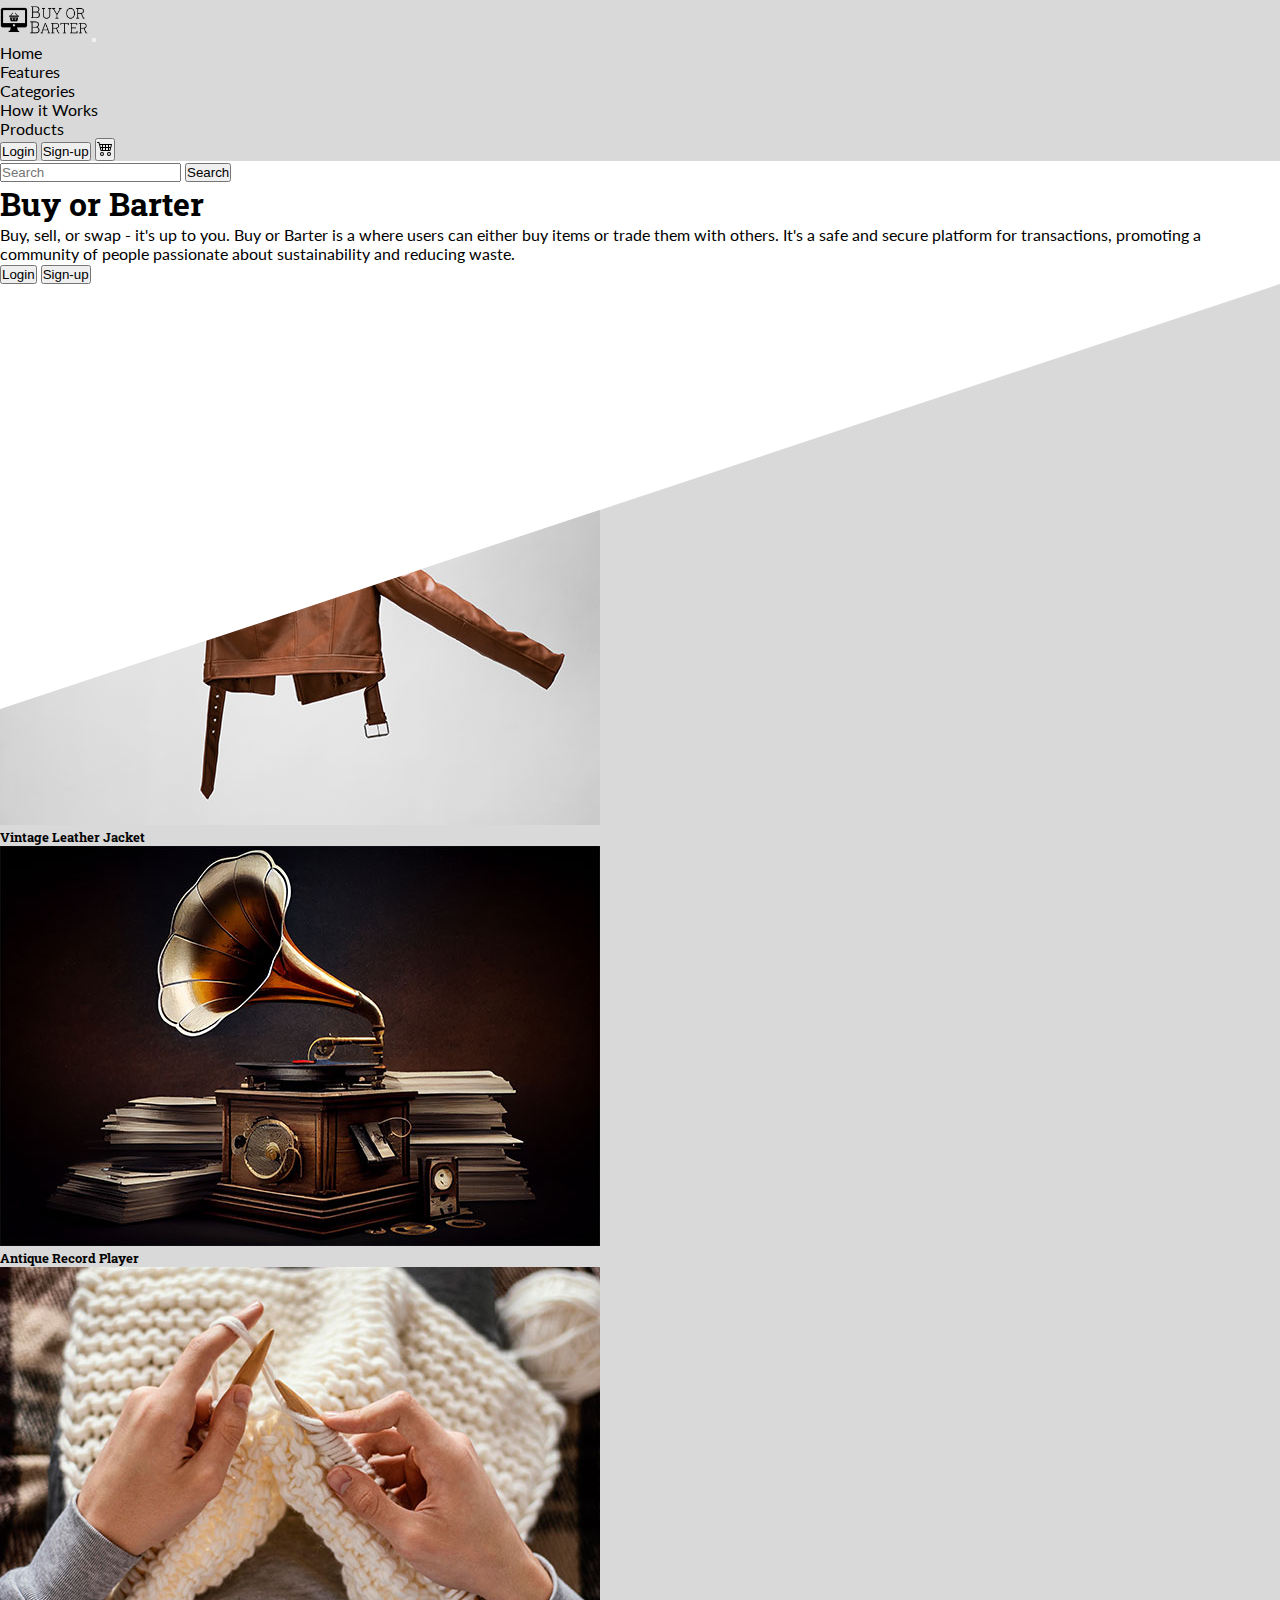
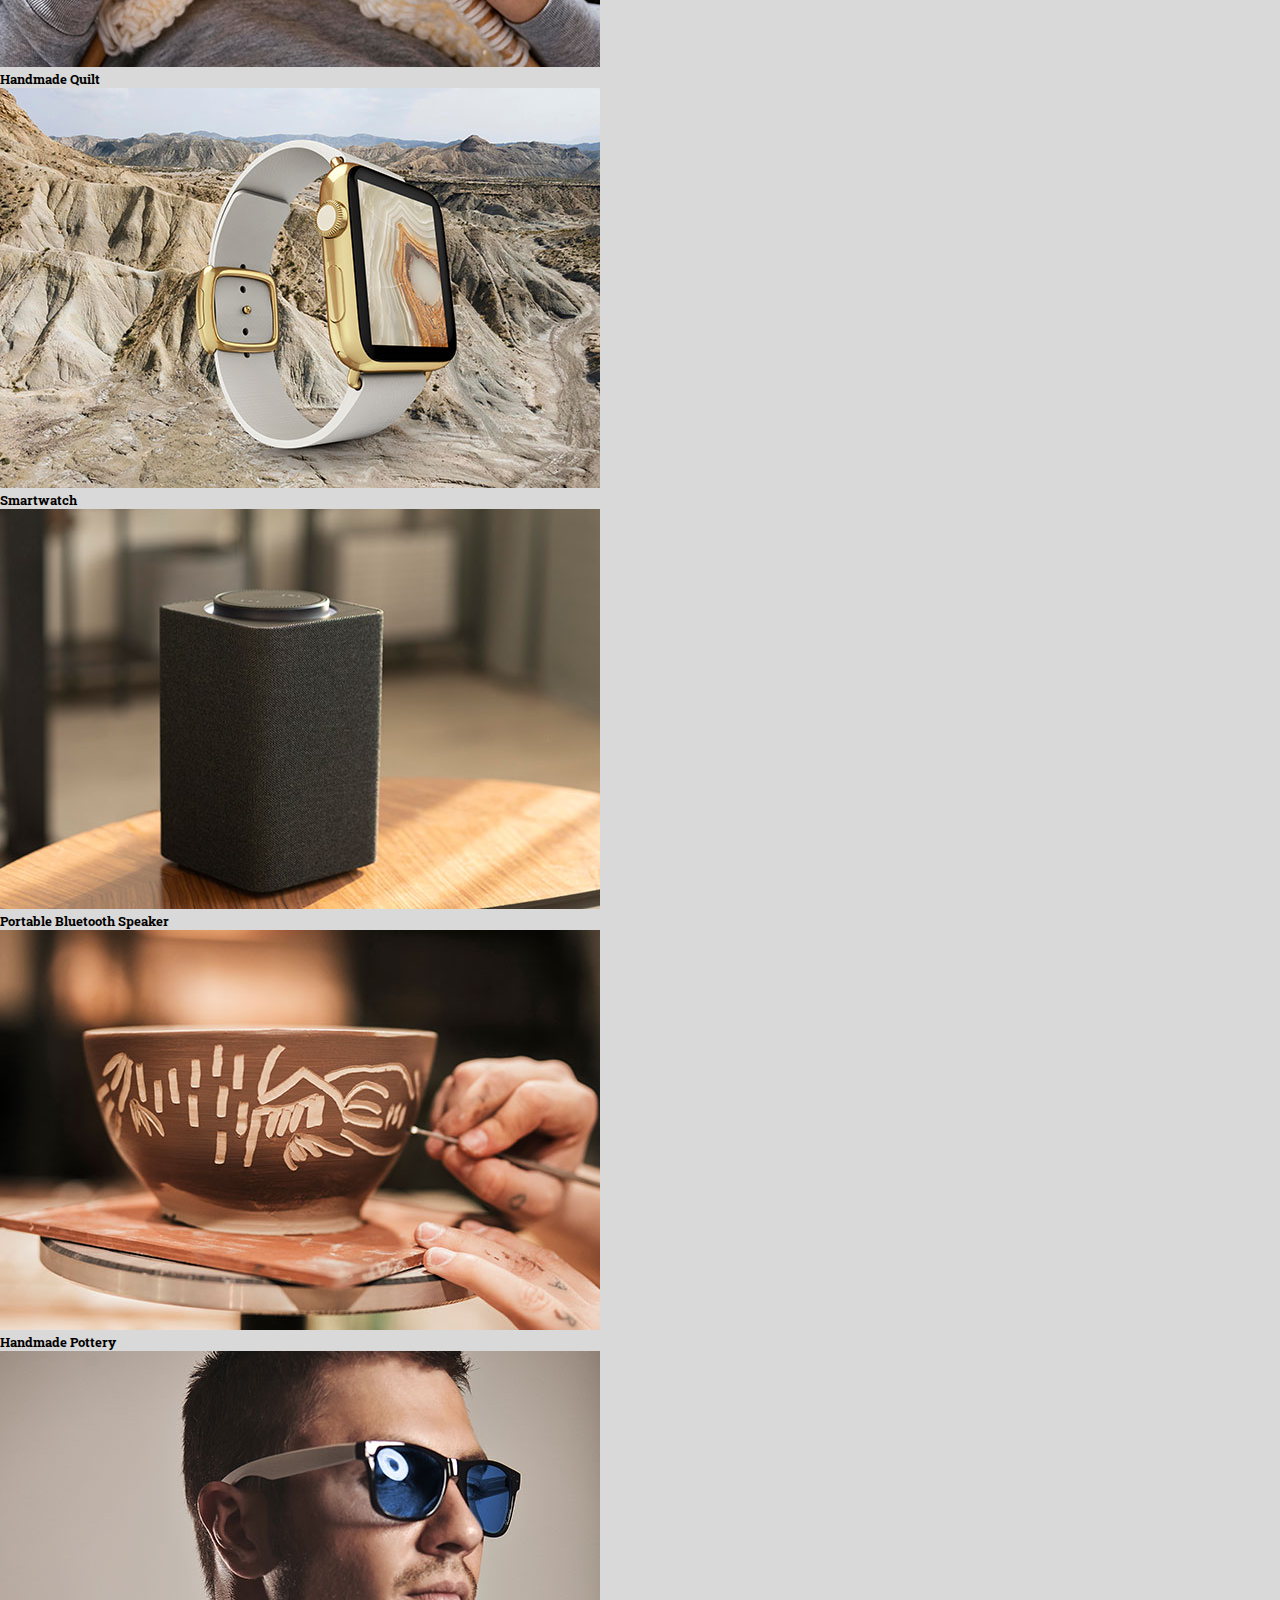
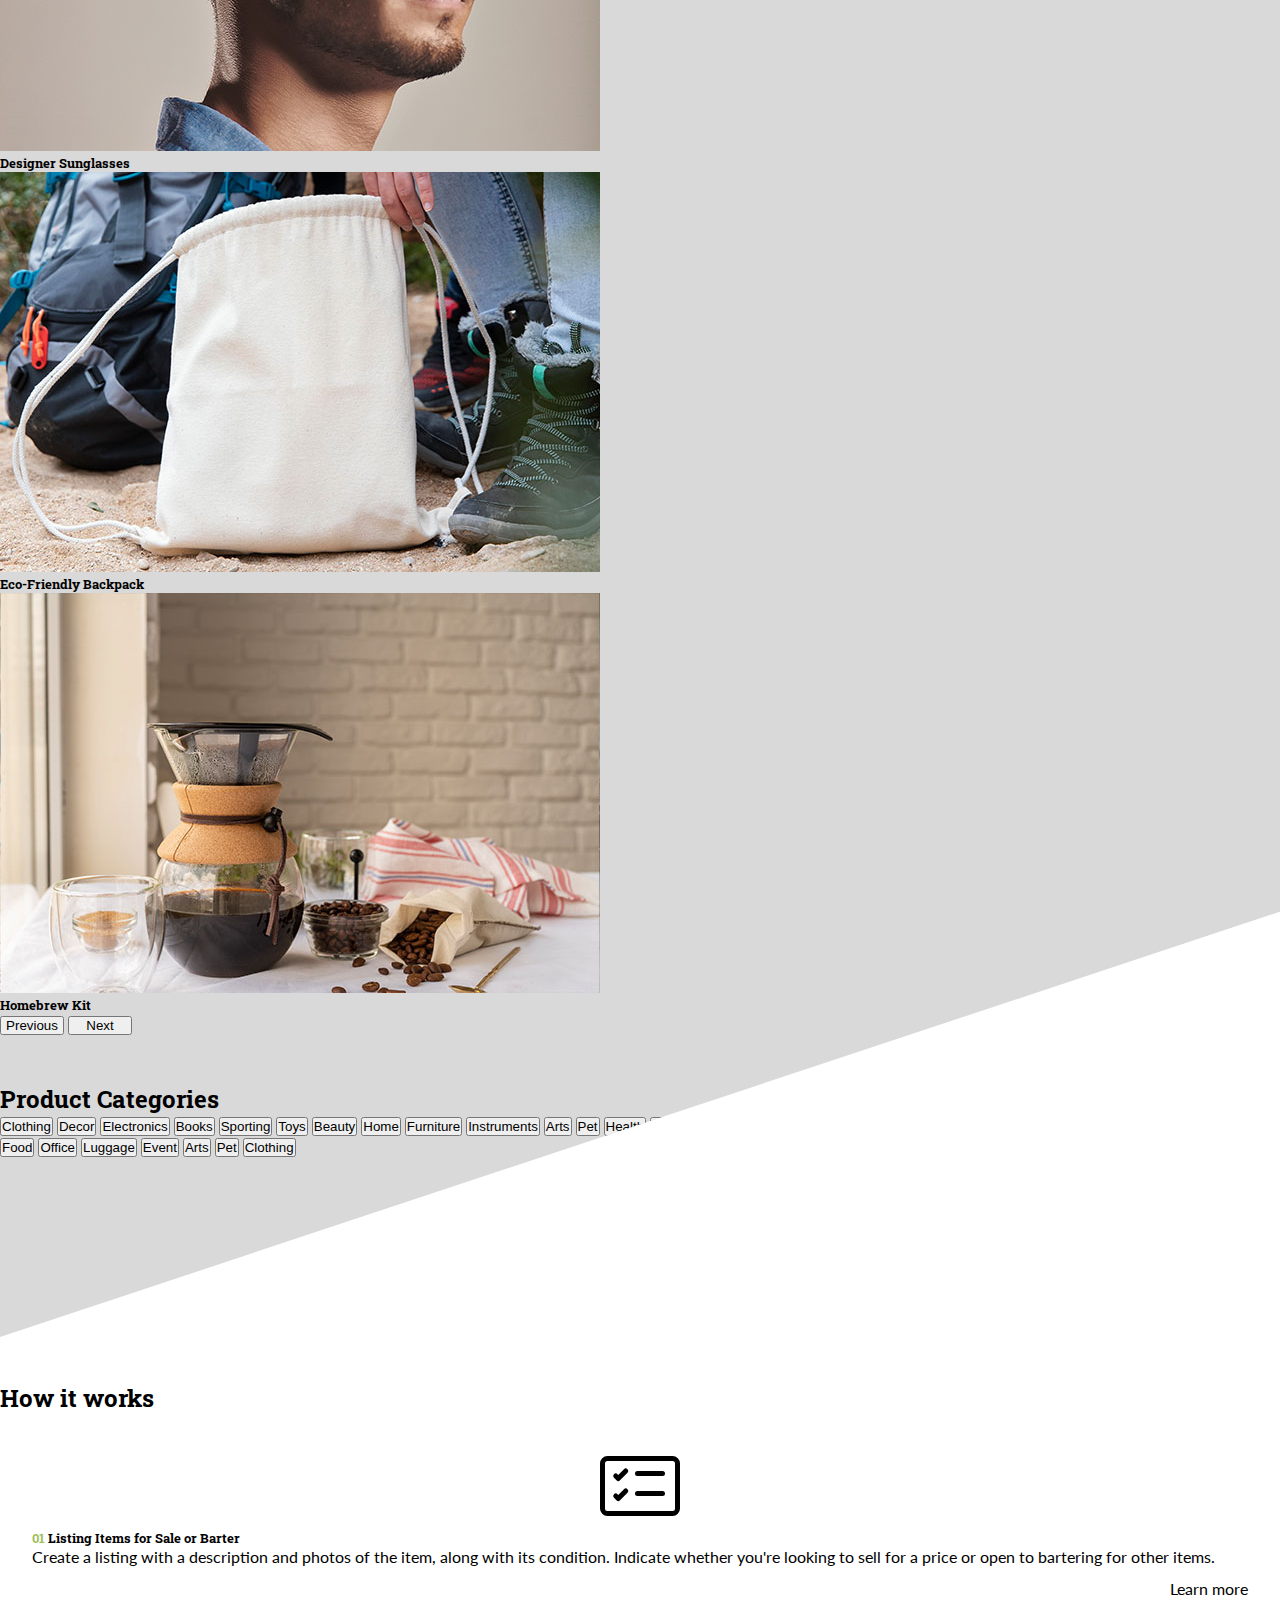
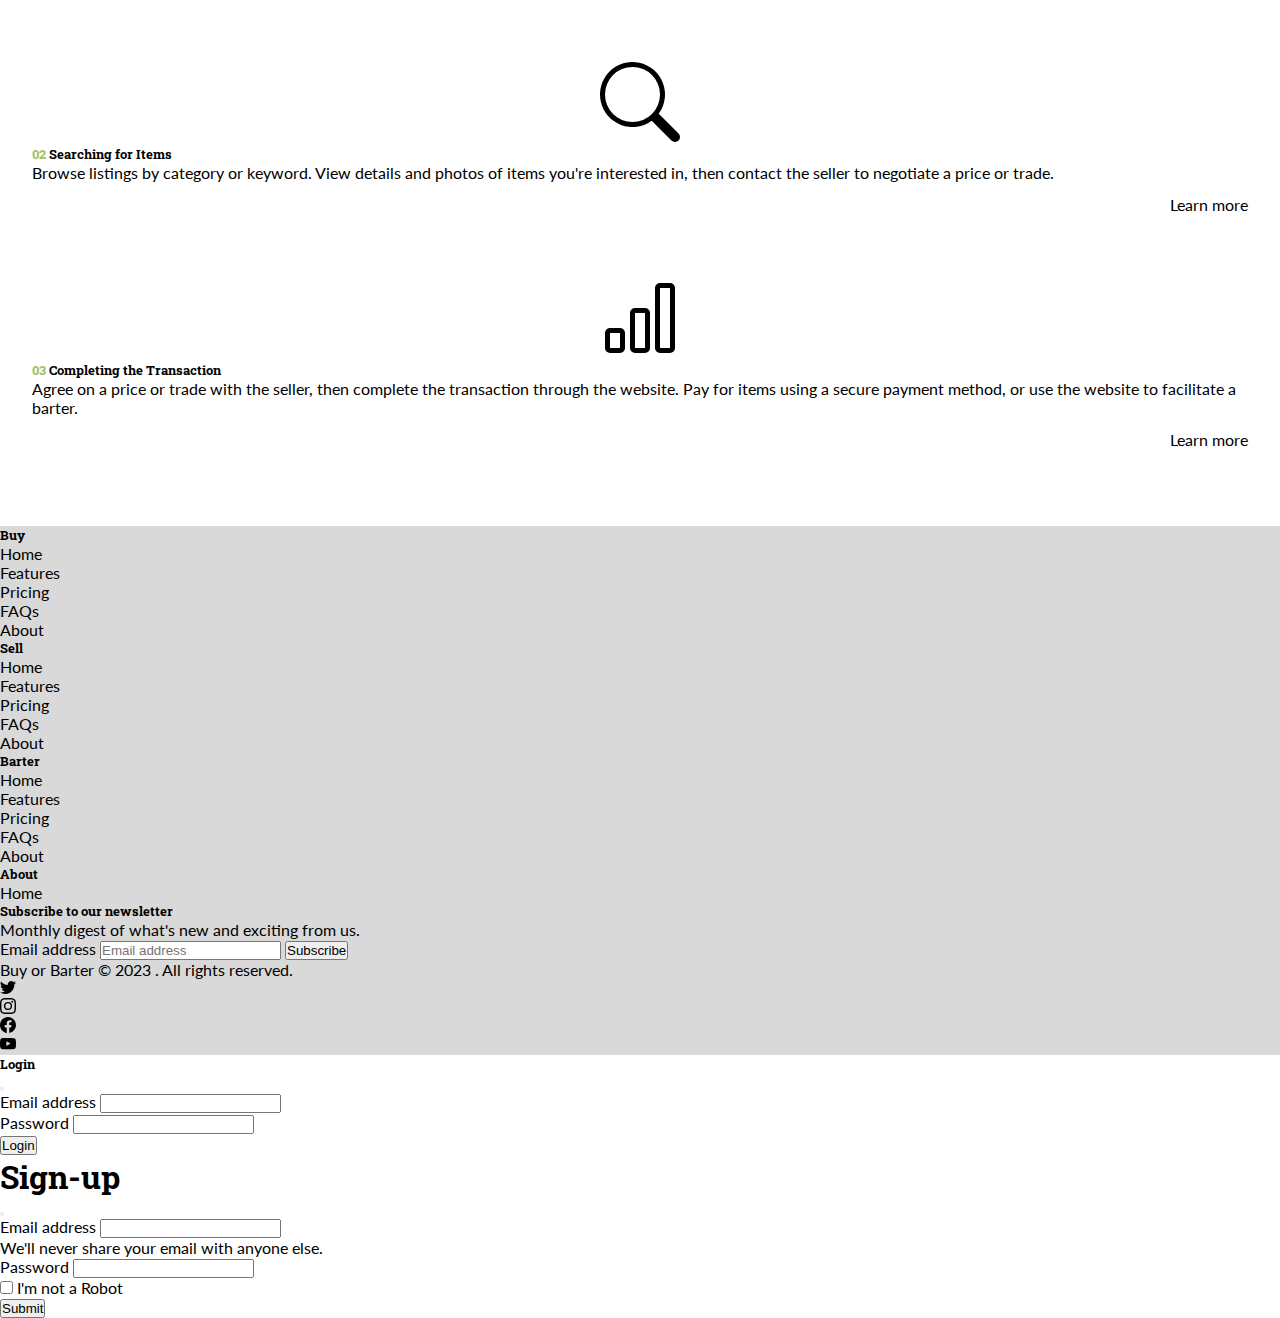
<file: index.html>
<!DOCTYPE html>
<html lang="en">
<head>
    <meta charset="UTF-8">
    <meta http-equiv="X-UA-Compatible" content="IE=edge">
    <meta name="viewport" content="width=device-width, initial-scale=1.0">
    <title>Buy or Barter</title>
    <link rel="shortcut icon" href="img/buy-or-barter.ico" type="image/x-icon">
    <!-- FONTS -->
    <link rel="preconnect" href="https://fonts.googleapis.com">
    <link rel="preconnect" href="https://fonts.gstatic.com" crossorigin>
    <link href="https://fonts.googleapis.com/css2?family=Lato:wght@100;300;400;700&family=Roboto+Slab:wght@100;300;400;500;700&display=swap" rel="stylesheet">
    <!-- BOOTSTRAP -->
    <link href="https://cdn.jsdelivr.net/npm/bootstrap@5.2.3/dist/css/bootstrap.min.css" rel="stylesheet" integrity="sha384-rbsA2VBKQhggwzxH7pPCaAqO46MgnOM80zW1RWuH61DGLwZJEdK2Kadq2F9CUG65" crossorigin="anonymous">
    <script defer src="https://cdn.jsdelivr.net/npm/bootstrap@5.2.3/dist/js/bootstrap.bundle.min.js" integrity="sha384-kenU1KFdBIe4zVF0s0G1M5b4hcpxyD9F7jL+jjXkk+Q2h455rYXK/7HAuoJl+0I4" crossorigin="anonymous"></script>
    
    <script defer src="https://cdn.jsdelivr.net/npm/@popperjs/core@2.11.6/dist/umd/popper.min.js" integrity="sha384-oBqDVmMz9ATKxIep9tiCxS/Z9fNfEXiDAYTujMAeBAsjFuCZSmKbSSUnQlmh/jp3" crossorigin="anonymous"></script>
    <script defer src="https://cdn.jsdelivr.net/npm/bootstrap@5.2.3/dist/js/bootstrap.min.js" integrity="sha384-cuYeSxntonz0PPNlHhBs68uyIAVpIIOZZ5JqeqvYYIcEL727kskC66kF92t6Xl2V" crossorigin="anonymous"></script>

    <!-- STYLES -->
    <link rel="stylesheet" href="styles/style.css">
    <!-- SCRIPTS -->
    <script src="js/main.js" defer></script>
</head>
<body>
  <!-- ----------navbar --------------- -->
  <header class="header sticky-top">
   <div class="container main-nav">
    <nav class="navbar navbar-expand-lg">
      <div class="container-fluid">
        <a class="navbar-brand" href="index.html"><img src="img/bob-logo-black.png" alt="buy-or-barter-green-logo" height="40" class=""></a>
        <button class="navbar-toggler" type="button" data-bs-toggle="collapse" data-bs-target="#navbarSupportedContent" aria-controls="navbarSupportedContent" aria-expanded="false" aria-label="Toggle navigation">
          <span class="navbar-toggler-icon"></span>
        </button>
        <div class="collapse navbar-collapse" id="navbarSupportedContent">
          <ul class="navbar-nav me-auto mb-2 mb-lg-0">
            <li class="nav-item">
              <a class="nav-link active" aria-current="page" href="index.html">Home</a>
            </li>
            <li class="nav-item">
              <a class="nav-link" href="#features">Features</a>
            </li>
            </li>
            <li class="nav-item">
              <a class="nav-link" href="product.html#category">Categories</a>
            </li>
            </li>
            <li class="nav-item">
              <a class="nav-link" href="#how-to">How it Works</a>
            </li>
            <li class="nav-item">
              <a class="nav-link" href="product.html">Products</a>
            </li>
          </ul>
          <div class="text-lg-end text-md-center text-sm-center">
            <button type="button" class="btn btn-outline-dark me-2" data-bs-toggle="modal" data-bs-target="#loginModal">Login</button>
            <button type="button" class="btn btn-dark" data-bs-toggle="modal" data-bs-target="#sign-upModal">Sign-up</button>
            <button type="button" class="btn"><svg xmlns="http://www.w3.org/2000/svg" width="16" height="16" fill="currentColor" class="bi bi-cart4" viewBox="0 0 16 16">
              <path d="M0 2.5A.5.5 0 0 1 .5 2H2a.5.5 0 0 1 .485.379L2.89 4H14.5a.5.5 0 0 1 .485.621l-1.5 6A.5.5 0 0 1 13 11H4a.5.5 0 0 1-.485-.379L1.61 3H.5a.5.5 0 0 1-.5-.5zM3.14 5l.5 2H5V5H3.14zM6 5v2h2V5H6zm3 0v2h2V5H9zm3 0v2h1.36l.5-2H12zm1.11 3H12v2h.61l.5-2zM11 8H9v2h2V8zM8 8H6v2h2V8zM5 8H3.89l.5 2H5V8zm0 5a1 1 0 1 0 0 2 1 1 0 0 0 0-2zm-2 1a2 2 0 1 1 4 0 2 2 0 0 1-4 0zm9-1a1 1 0 1 0 0 2 1 1 0 0 0 0-2zm-2 1a2 2 0 1 1 4 0 2 2 0 0 1-4 0z"/>
            </svg></button>
            
          </div>
        </div>
      </div>
      
    </nav>
    
   </div>
  </header>
    <main class="main">
      <!-- ------------- hero -------------- -->
        <section class="hero">
            <div class="px-4 pb-5 pt-4 my-5 text-center">
              <div class="container search-bar pb-5">
                <form class="form-inline d-flex">
                  <input class="form-control mr-sm-2 me-3" type="search" placeholder="Search" aria-label="Search">
                  <button class="btn btn-outline-dark my-2 my-sm-0" type="submit">Search</button>
                </form>
              </div>
                <h1 class="display-4 fw-bold text-uppercase">Buy or Barter</h1>
                <div class="col-lg-6 mx-auto">
                  <p class="lead mb-4">Buy, sell, or swap - it's up to you. Buy or Barter is a where users can either buy items or trade them with others. It's a safe and secure platform for transactions, promoting a community of people passionate about sustainability and reducing waste.</p>
                  <div class="d-grid gap-2 d-sm-flex justify-content-sm-center">
                    <button type="button" class="btn btn-outline-secondary btn-lg px-4" data-bs-toggle="modal" data-bs-target="#loginModal">Login</button>
                    <button type="button" class="btn btn-dark btn-lg px-4 gap-3" data-bs-toggle="modal" data-bs-target="#sign-upModal">Sign-up</button>
                  </div>
                </div>
              </div>
        </section>
        <!-- ---------- fetured section --------- -->
        <!--  -->
        <section class="featured-items" id="features">
          <h2 class="display-6 fw-bold text-uppercase text-center py-5">Featured Items</h2>
          <div class="container carousel-box container mb-5">
            <div id="carouselExample" class="carousel slide carousel-dark">
              <div class="carousel-indicators">
                <button type="button" data-bs-target="#carouselExampleIndicators" data-bs-slide-to="0" class="active" aria-current="true" aria-label="Slide 1"></button>
                <button type="button" data-bs-target="#carouselExampleIndicators" data-bs-slide-to="1" aria-label="Slide 2"></button>
                <button type="button" data-bs-target="#carouselExampleIndicators" data-bs-slide-to="2" aria-label="Slide 3"></button>
              </div>
              <div class="carousel-inner">
                <div class="carousel-item active">
                  <div class="card-wrapper d-flex gap-3">
                    <div class="card" >
                      <a href="product.html">
                        <div class="card-image-box">
                          <img src="img/still-life-rendering-jackets-display.jpg" class="card-img-top" alt="still-life-rendering-jackets-display">
                        </div>
                        <div class="card-body">
                          <h5 class="card-title text-center">Vintage Leather Jacket</h5>
                        </div>
                      </a>
                    </div>
                    <div class="card" >
                      <a href="product.html">
                        <div class="card-image-box">
                          <img src="img/old-fashioned-gramophone-metal-turntable-foreground-generative-ai.jpg" class="card-img-top" alt="old-fashioned-gramophone-metal-turntable">
                        </div>
                        <div class="card-body">
                          <h5 class="card-title text-center">Antique Record Player</h5>
                        </div>
                      </a>
                    </div>
                    <div class="card" >
                      <a href="product.html"><div class="card-image-box">
                        <img src="img/knitting-tools-close-up.jpg" class="card-img-top" alt="knitting-tools-close-up">
                      </div>
                      <div class="card-body">
                        <h5 class="card-title text-center">Handmade Quilt</h5>
                      </div>
                      </a>
                    </div>
                  </div>
                </div>
                <div class="carousel-item">
                  <div class="card-wrapper d-flex gap-3">
                    <div class="card" >
                      <a href="product.html">
                        <div class="card-image-box">
                          <img src="img/electronic-device-surrounded-by-nature.jpg" class="card-img-top" alt="electronic-device-surrounded-by-nature">
                        </div>
                        <div class="card-body">
                          <h5 class="card-title text-center">Smartwatch</h5>
                        </div>
                      </a>
                    </div>
                    <div class="card" >
                      <a href="product.html">
                        <div class="card-image-box">
                          <img src="img/composition-smart-speaker-table.jpg" class="card-img-top" alt="smart-speaker">
                        </div>
                        <div class="card-body">
                          <h5 class="card-title text-center">Portable Bluetooth Speaker</h5>
                        </div>
                      </a>
                    </div>
                    <div class="card" >
                      <a href="product.html">
                        <div class="card-image-box">
                          <img src="img/female-s-hand-carving-paint-bowl.jpg" class="card-img-top" alt="hand-carving-paint-bowl">
                        </div>
                        <div class="card-body">
                          <h5 class="card-title text-center">Handmade Pottery</h5>
                        </div>
                      </a>
                    </div>
                  </div>
                </div>
                <div class="carousel-item">
                  <div class="card-wrapper d-flex gap-3">
                    <div class="card" >
                      <a href="product.html">
                        <div class="card-image-box">
                          <img src="img/handsome-young-man-with-fashionable-sunglasses-studio.jpg" class="card-img-top" alt="fashionable-sunglasses">
                        </div>
                        <div class="card-body">
                          <h5 class="card-title text-center">Designer Sunglasses</h5>
                        </div>
                      </a>
                    </div>
                    <div class="card" >
                     <a href="product.html"> <div class="card-image-box">
                      <img src="img/woman-nature-drinking-beverage-close-up.jpg" class="card-img-top" alt="woman-nature-drinking-beverage-close-up">
                    </div>
                    <div class="card-body">
                      <h5 class="card-title text-center">Eco-Friendly Backpack</h5>
                    </div>
                    </a>
                    </div>
                    <div class="card" >
                      <a href="product.html"><div class="card-image-box">
                        <img src="img/coffee-maker-machine-table.jpg" class="card-img-top" alt="coffee-maker-machine">
                      </div>
                      <div class="card-body">
                        <h5 class="card-title text-center">Homebrew Kit</h5>
                      </div>
                      </a>
                    </div>
                  </div>
                </div>
              </div>
              <button class="carousel-control-prev" type="button" data-bs-target="#carouselExample" data-bs-slide="prev">
                <span class="carousel-control-prev-icon" aria-hidden="true"></span>
                <span class="visually-hidden">Previous</span>
              </button>
              <button class="carousel-control-next" type="button" data-bs-target="#carouselExample" data-bs-slide="next">
                <span class="carousel-control-next-icon" aria-hidden="true"></span>
                <span class="visually-hidden">Next</span>
              </button>
            </div>
          </div>
          <section class="categories overflow-hidden" id="category">
            <h2 class="display-7 fw-bold text-uppercase text-center pb-3">Product Categories</h2>
              <div class="container-fluid gap-2 d-flex categories-box flex-wrap">
                <a href="product.html"><button type="button" class="btn btn-outline-secondary">Clothing</button></a>
                <a href="#"><button type="button" class="btn btn-outline-secondary">Decor</button></a>
                <a href="#"><button type="button" class="btn btn-outline-secondary">Electronics</button></a>
                <a href="#"><button type="button" class="btn btn-outline-secondary">Books</button></a>
                <a href="#"><button type="button" class="btn btn-outline-secondary">Sporting</button></a>
                <a href="#"><button type="button" class="btn btn-outline-secondary">Toys</button></a>
                <a href="#"><button type="button" class="btn btn-outline-secondary">Beauty</button></a>
                <a href="#"><button type="button" class="btn btn-outline-secondary">Home</button></a>
                <a href="#"><button type="button" class="btn btn-outline-secondary">Furniture</button></a>
                <a href="#"><button type="button" class="btn btn-outline-secondary">Instruments</button></a>
                <a href="#"><button type="button" class="btn btn-outline-secondary">Arts</button></a>
                <a href="#"><button type="button" class="btn btn-outline-secondary">Pet</button></a>
                <a href="#"><button type="button" class="btn btn-outline-secondary">Health</button></a>
                <a href="#"><button type="button" class="btn btn-outline-secondary">Watches</button></a>
                <a href="#"><button type="button" class="btn btn-outline-secondary">Automotive</button></a>
                <a href="#"><button type="button" class="btn btn-outline-secondary">Collectibles</button></a>
                <a href="#"><button type="button" class="btn btn-outline-secondary">Instruments</button></a>
                <a href="#"><button type="button" class="btn btn-outline-secondary">Arts</button></a>
                <a href="#"><button type="button" class="btn btn-outline-secondary">Pet</button></a>
                <a href="#"><button type="button" class="btn btn-outline-secondary">Health</button></a>
                <a href="#"><button type="button" class="btn btn-outline-secondary">Watches</button></a>
                <a href="#"><button type="button" class="btn btn-outline-secondary">Automotive</button></a>
                <a href="#"><button type="button" class="btn btn-outline-secondary">Collectibles</button></a>
                <a href="#"><button type="button" class="btn btn-outline-secondary">Food</button></a>
                <a href="#"><button type="button" class="btn btn-outline-secondary">Office</button></a>
                <a href="#"><button type="button" class="btn btn-outline-secondary">Luggage</button></a>
                <a href="#"><button type="button" class="btn btn-outline-secondary">Event</button></a>
                <a href="#"><button type="button" class="btn btn-outline-secondary">Arts</button></a>
                <a href="#"><button type="button" class="btn btn-outline-secondary">Pet</button></a>
                <a href="#"><button type="button" class="btn btn-outline-secondary">Clothing</button></a>
                <a href="#"><button type="button" class="btn btn-outline-secondary">Decor</button></a>
                <a href="#"><button type="button" class="btn btn-outline-secondary">Electronics</button></a>
                <a href="#"><button type="button" class="btn btn-outline-secondary">Books</button></a>
                <a href="#"><button type="button" class="btn btn-outline-secondary">Sporting</button></a>
                <a href="#"><button type="button" class="btn btn-outline-secondary">Toys</button></a>
                <a href="#"><button type="button" class="btn btn-outline-secondary">Beauty</button></a>
                <a href="#"><button type="button" class="btn btn-outline-secondary">Clothing</button></a>
                <a href="#"><button type="button" class="btn btn-outline-secondary">Decor</button></a>
                <a href="#"><button type="button" class="btn btn-outline-secondary">Electronics</button></a>
                <a href="#"><button type="button" class="btn btn-outline-secondary">Books</button></a>
                <a href="#"><button type="button" class="btn btn-outline-secondary">Sporting</button></a>
                <a href="#"><button type="button" class="btn btn-outline-secondary">Toys</button></a>
                <a href="#"><button type="button" class="btn btn-outline-secondary">Beauty</button></a>
                
              </div>
            </div>
          </section>
        </section>

        <section class="how-it-works" id="how-to">
          <h2 class="display-6 fw-bold text-uppercase text-center py-5">How it works</h2>
          <div class="container">
            <div class="row gap-3 gap-lg-0">
              <div class="col-lg-4 col-md-12 col-sm-12 col-xs-12 d-flex align-items-stretch">
                <div class="card" >
                  <div class="how-to__image-box">
                    <svg xmlns="http://www.w3.org/2000/svg" width="5rem" height="5rem" fill="currentColor" class="bi bi-card-checklist" viewBox="0 0 16 16">
                      <path d="M14.5 3a.5.5 0 0 1 .5.5v9a.5.5 0 0 1-.5.5h-13a.5.5 0 0 1-.5-.5v-9a.5.5 0 0 1 .5-.5h13zm-13-1A1.5 1.5 0 0 0 0 3.5v9A1.5 1.5 0 0 0 1.5 14h13a1.5 1.5 0 0 0 1.5-1.5v-9A1.5 1.5 0 0 0 14.5 2h-13z"/>
                      <path d="M7 5.5a.5.5 0 0 1 .5-.5h5a.5.5 0 0 1 0 1h-5a.5.5 0 0 1-.5-.5zm-1.496-.854a.5.5 0 0 1 0 .708l-1.5 1.5a.5.5 0 0 1-.708 0l-.5-.5a.5.5 0 1 1 .708-.708l.146.147 1.146-1.147a.5.5 0 0 1 .708 0zM7 9.5a.5.5 0 0 1 .5-.5h5a.5.5 0 0 1 0 1h-5a.5.5 0 0 1-.5-.5zm-1.496-.854a.5.5 0 0 1 0 .708l-1.5 1.5a.5.5 0 0 1-.708 0l-.5-.5a.5.5 0 0 1 .708-.708l.146.147 1.146-1.147a.5.5 0 0 1 .708 0z"/>
                    </svg>
                  </div>
                  <div class="card-body d-flex flex-column">
                    <h5 class="card-title"><span class="how-to__number">01</span> Listing Items for Sale or Barter</h5>
                    <p class="card-text">Create a listing with a description and photos of the item, along with its condition. Indicate whether you're looking to sell for a price or open to bartering for other items.</p>
                    <a href="#" class="btn btn-outline-dark align-self-end">Learn more</a>
                  </div>
                </div>
              </div>
              <div class="col-lg-4 col-md-12 col-sm-12 col-xs-12 d-flex align-items-stretch">
                <div class="card" >
                  <div class="how-to__image-box">
                    <svg xmlns="http://www.w3.org/2000/svg" width="5rem" height="5rem" fill="currentColor" class="bi bi-search" viewBox="0 0 16 16">
                      <path d="M11.742 10.344a6.5 6.5 0 1 0-1.397 1.398h-.001c.03.04.062.078.098.115l3.85 3.85a1 1 0 0 0 1.415-1.414l-3.85-3.85a1.007 1.007 0 0 0-.115-.1zM12 6.5a5.5 5.5 0 1 1-11 0 5.5 5.5 0 0 1 11 0z"/>
                    </svg>
                  </div>
                  <div class="card-body d-flex flex-column">
                    <h5 class="card-title"><span class="how-to__number">02</span> Searching for Items</h5>
                    <p class="card-text">Browse listings by category or keyword. View details and photos of items you're interested in, then contact the seller to negotiate a price or trade.</p>
                    <a href="#" class="btn btn-outline-dark align-self-end">Learn more</a>
                  </div>
                </div>
              </div>
              <div class="col-lg-4 col-md-12 col-sm-12 col-xs-12 d-flex align-items-stretch">
                <div class="card" >
                  <div class="how-to__image-box">
                    <svg xmlns="http://www.w3.org/2000/svg" width="5rem" height="5rem" fill="currentColor" class="bi bi-bar-chart" viewBox="0 0 16 16">
                      <path d="M4 11H2v3h2v-3zm5-4H7v7h2V7zm5-5v12h-2V2h2zm-2-1a1 1 0 0 0-1 1v12a1 1 0 0 0 1 1h2a1 1 0 0 0 1-1V2a1 1 0 0 0-1-1h-2zM6 7a1 1 0 0 1 1-1h2a1 1 0 0 1 1 1v7a1 1 0 0 1-1 1H7a1 1 0 0 1-1-1V7zm-5 4a1 1 0 0 1 1-1h2a1 1 0 0 1 1 1v3a1 1 0 0 1-1 1H2a1 1 0 0 1-1-1v-3z"/>
                    </svg>
                  </div>
                  <div class="card-body d-flex flex-column">
                    <h5 class="card-title"><span class="how-to__number">03</span> Completing the Transaction</h5>
                    <p class="card-text">Agree on a price or trade with the seller, then complete the transaction through the website. Pay for items using a secure payment method, or use the website to facilitate a barter.</p>
                    <a href="#" class="btn btn-outline-dark align-self-end">Learn more</a>
                  </div>
                </div>
              </div>
            </div>
          </div>
        </section>
        <section class="blogs"></section>

    </main>
    <!-- ---------- footer ----------- -->
    <footer class="footer">
      <div class="container">
        <div class="pt-5">
          <div class="row">
            <div class="col-lg-3 col-sm-6 col-s mb-3">
              <h5>Buy</h5>
              <ul class="nav flex-column">
                <li class="nav-item mb-2"><a href="#" class="nav-link p-0 text-body-secondary">Home</a></li>
                <li class="nav-item mb-2"><a href="#" class="nav-link p-0 text-body-secondary">Features</a></li>
                <li class="nav-item mb-2"><a href="#" class="nav-link p-0 text-body-secondary">Pricing</a></li>
                <li class="nav-item mb-2"><a href="#" class="nav-link p-0 text-body-secondary">FAQs</a></li>
                <li class="nav-item mb-2"><a href="#" class="nav-link p-0 text-body-secondary">About</a></li>
              </ul>
            </div>
      
            <div class="col-lg-3 col-sm-6 mb-3">
              <h5>Sell</h5>
              <ul class="nav flex-column">
                <li class="nav-item mb-2"><a href="#" class="nav-link p-0 text-body-secondary">Home</a></li>
                <li class="nav-item mb-2"><a href="#" class="nav-link p-0 text-body-secondary">Features</a></li>
                <li class="nav-item mb-2"><a href="#" class="nav-link p-0 text-body-secondary">Pricing</a></li>
                <li class="nav-item mb-2"><a href="#" class="nav-link p-0 text-body-secondary">FAQs</a></li>
                <li class="nav-item mb-2"><a href="#" class="nav-link p-0 text-body-secondary">About</a></li>
              </ul>
            </div>
      
            <div class="col-lg-3 col-sm-6 mb-3">
              <h5>Barter</h5>
              <ul class="nav flex-column">
                <li class="nav-item mb-2"><a href="#" class="nav-link p-0 text-body-secondary">Home</a></li>
                <li class="nav-item mb-2"><a href="#" class="nav-link p-0 text-body-secondary">Features</a></li>
                <li class="nav-item mb-2"><a href="#" class="nav-link p-0 text-body-secondary">Pricing</a></li>
                <li class="nav-item mb-2"><a href="#" class="nav-link p-0 text-body-secondary">FAQs</a></li>
                <li class="nav-item mb-2"><a href="#" class="nav-link p-0 text-body-secondary">About</a></li>
              </ul>
            </div>
      
            <div class="col-lg-3 col-sm-6  mb-3">
              <h5>About</h5>
              <ul class="nav flex-column">
                <li class="nav-item mb-2"><a href="#" class="nav-link p-0 text-body-secondary">Home</a></li>
              </ul>
              <form>
                <h5>Subscribe to our newsletter</h5>
                <p>Monthly digest of what's new and exciting from us.</p>
                <div class="d-flex flex-column flex-sm-row w-100 gap-2">
                  <label for="newsletter1" class="visually-hidden">Email address</label>
                  <input id="newsletter1" type="text" class="form-control" placeholder="Email address">
                  <button class="btn btn-primary" type="button">Subscribe</button>
                </div>
              </form>
            </div>
          </div>
      
          <div class="d-flex flex-column flex-sm-row justify-content-between py-4 mt-4 border-top">
            <p>Buy or Barter © 2023 . All rights reserved.</p>
            <ul class="list-unstyled d-flex">
              <li class="ms-3"><a class="link-body-emphasis" href="#"><svg xmlns="http://www.w3.org/2000/svg" width="16" height="16" fill="currentColor" class="bi bi-twitter" viewBox="0 0 16 16">
                <path d="M5.026 15c6.038 0 9.341-5.003 9.341-9.334 0-.14 0-.282-.006-.422A6.685 6.685 0 0 0 16 3.542a6.658 6.658 0 0 1-1.889.518 3.301 3.301 0 0 0 1.447-1.817 6.533 6.533 0 0 1-2.087.793A3.286 3.286 0 0 0 7.875 6.03a9.325 9.325 0 0 1-6.767-3.429 3.289 3.289 0 0 0 1.018 4.382A3.323 3.323 0 0 1 .64 6.575v.045a3.288 3.288 0 0 0 2.632 3.218 3.203 3.203 0 0 1-.865.115 3.23 3.23 0 0 1-.614-.057 3.283 3.283 0 0 0 3.067 2.277A6.588 6.588 0 0 1 .78 13.58a6.32 6.32 0 0 1-.78-.045A9.344 9.344 0 0 0 5.026 15z"/>
              </svg></a></li>
              <li class="ms-3"><a class="link-body-emphasis" href="#"><svg xmlns="http://www.w3.org/2000/svg" width="16" height="16" fill="currentColor" class="bi bi-instagram" viewBox="0 0 16 16">
                <path d="M8 0C5.829 0 5.556.01 4.703.048 3.85.088 3.269.222 2.76.42a3.917 3.917 0 0 0-1.417.923A3.927 3.927 0 0 0 .42 2.76C.222 3.268.087 3.85.048 4.7.01 5.555 0 5.827 0 8.001c0 2.172.01 2.444.048 3.297.04.852.174 1.433.372 1.942.205.526.478.972.923 1.417.444.445.89.719 1.416.923.51.198 1.09.333 1.942.372C5.555 15.99 5.827 16 8 16s2.444-.01 3.298-.048c.851-.04 1.434-.174 1.943-.372a3.916 3.916 0 0 0 1.416-.923c.445-.445.718-.891.923-1.417.197-.509.332-1.09.372-1.942C15.99 10.445 16 10.173 16 8s-.01-2.445-.048-3.299c-.04-.851-.175-1.433-.372-1.941a3.926 3.926 0 0 0-.923-1.417A3.911 3.911 0 0 0 13.24.42c-.51-.198-1.092-.333-1.943-.372C10.443.01 10.172 0 7.998 0h.003zm-.717 1.442h.718c2.136 0 2.389.007 3.232.046.78.035 1.204.166 1.486.275.373.145.64.319.92.599.28.28.453.546.598.92.11.281.24.705.275 1.485.039.843.047 1.096.047 3.231s-.008 2.389-.047 3.232c-.035.78-.166 1.203-.275 1.485a2.47 2.47 0 0 1-.599.919c-.28.28-.546.453-.92.598-.28.11-.704.24-1.485.276-.843.038-1.096.047-3.232.047s-2.39-.009-3.233-.047c-.78-.036-1.203-.166-1.485-.276a2.478 2.478 0 0 1-.92-.598 2.48 2.48 0 0 1-.6-.92c-.109-.281-.24-.705-.275-1.485-.038-.843-.046-1.096-.046-3.233 0-2.136.008-2.388.046-3.231.036-.78.166-1.204.276-1.486.145-.373.319-.64.599-.92.28-.28.546-.453.92-.598.282-.11.705-.24 1.485-.276.738-.034 1.024-.044 2.515-.045v.002zm4.988 1.328a.96.96 0 1 0 0 1.92.96.96 0 0 0 0-1.92zm-4.27 1.122a4.109 4.109 0 1 0 0 8.217 4.109 4.109 0 0 0 0-8.217zm0 1.441a2.667 2.667 0 1 1 0 5.334 2.667 2.667 0 0 1 0-5.334z"/>
              </svg></a></li>
              <li class="ms-3"><a class="link-body-emphasis" href="#"><svg xmlns="http://www.w3.org/2000/svg" width="16" height="16" fill="currentColor" class="bi bi-facebook" viewBox="0 0 16 16">
                <path d="M16 8.049c0-4.446-3.582-8.05-8-8.05C3.58 0-.002 3.603-.002 8.05c0 4.017 2.926 7.347 6.75 7.951v-5.625h-2.03V8.05H6.75V6.275c0-2.017 1.195-3.131 3.022-3.131.876 0 1.791.157 1.791.157v1.98h-1.009c-.993 0-1.303.621-1.303 1.258v1.51h2.218l-.354 2.326H9.25V16c3.824-.604 6.75-3.934 6.75-7.951z"/>
              </svg></a></li>
              </svg></a></li>
              <li class="ms-3"><a class="link-body-emphasis" href="#"><svg xmlns="http://www.w3.org/2000/svg" width="16" height="16" fill="currentColor" class="bi bi-youtube" viewBox="0 0 16 16">
                <path d="M8.051 1.999h.089c.822.003 4.987.033 6.11.335a2.01 2.01 0 0 1 1.415 1.42c.101.38.172.883.22 1.402l.01.104.022.26.008.104c.065.914.073 1.77.074 1.957v.075c-.001.194-.01 1.108-.082 2.06l-.008.105-.009.104c-.05.572-.124 1.14-.235 1.558a2.007 2.007 0 0 1-1.415 1.42c-1.16.312-5.569.334-6.18.335h-.142c-.309 0-1.587-.006-2.927-.052l-.17-.006-.087-.004-.171-.007-.171-.007c-1.11-.049-2.167-.128-2.654-.26a2.007 2.007 0 0 1-1.415-1.419c-.111-.417-.185-.986-.235-1.558L.09 9.82l-.008-.104A31.4 31.4 0 0 1 0 7.68v-.123c.002-.215.01-.958.064-1.778l.007-.103.003-.052.008-.104.022-.26.01-.104c.048-.519.119-1.023.22-1.402a2.007 2.007 0 0 1 1.415-1.42c.487-.13 1.544-.21 2.654-.26l.17-.007.172-.006.086-.003.171-.007A99.788 99.788 0 0 1 7.858 2h.193zM6.4 5.209v4.818l4.157-2.408L6.4 5.209z"/>
              </svg></a></li>
            </ul>
          </div>
        </div>
      </div>
    </footer>

        <!-- Modal LOGIN -->
        <div class="modal" id="loginModal" tabindex="-1" aria-labelledby="exampleModalLabel" aria-hidden="true">
          <div class="modal-dialog">
            <div class="modal-content">
              <div class="modal-header">
                <h5 class="modal-title" id="exampleModalLabel">Login</h5>
                <button type="button" class="btn-close" data-bs-dismiss="modal" aria-label="Close"></button>
              </div>
              <div class="modal-body">
                <form>
                  <div class="mb-3">
                    <label for="loginInputEmail1" class="form-label">Email address</label>
                    <input type="email" class="form-control" id="exampleInputEmail1" aria-describedby="emailHelp">
                  </div>
                  <div class="mb-3">
                    <label for="loginInputPassword1" class="form-label">Password</label>
                    <input type="password" class="form-control" id="exampleInputPassword1">
                  </div>
                  <button type="submit" class="btn btn-dark" data-bs-dismiss="modal">Login</button>
                </form>
              </div>
            </div>
          </div>
        </div>
        <!-- Modal Sign-up -->
        <div class="modal fade" id="sign-upModal" tabindex="-1" aria-labelledby="exampleModalLabel" aria-hidden="true">
          <div class="modal-dialog">
            <div class="modal-content">
              <div class="modal-header">
                <h1 class="modal-title fs-5" id="exampleModalLabel">Sign-up</h1>
                <button type="button" class="btn-close" data-bs-dismiss="modal" aria-label="Close"></button>
              </div>
              <div class="modal-body">
                <form>
                  <div class="mb-3">
                    <label for="sign-upInputEmail1" class="form-label">Email address</label>
                    <input type="email" class="form-control" id="sign-upInputEmail1" aria-describedby="emailHelp">
                    <div id="emailHelp" class="form-text">We'll never share your email with anyone else.</div>
                  </div>
                  <div class="mb-3">
                    <label for="exampleInputPassword1" class="form-label">Password</label>
                    <input type="password" class="form-control" id="sign-upInputPassword1">
                  </div>
                  <div class="mb-3 form-check">
                    <input type="checkbox" class="form-check-input" id="exampleCheck1">
                    <label class="form-check-label" for="exampleCheck1">I'm not a Robot</label>
                  </div>
                  <button type="button" class="btn btn-dark" data-bs-dismiss="modal">Submit</button>
                </form>
              </div>
            </div>
          </div>
        </div>

<!-- scripts -->
</body>
</html>
</file>
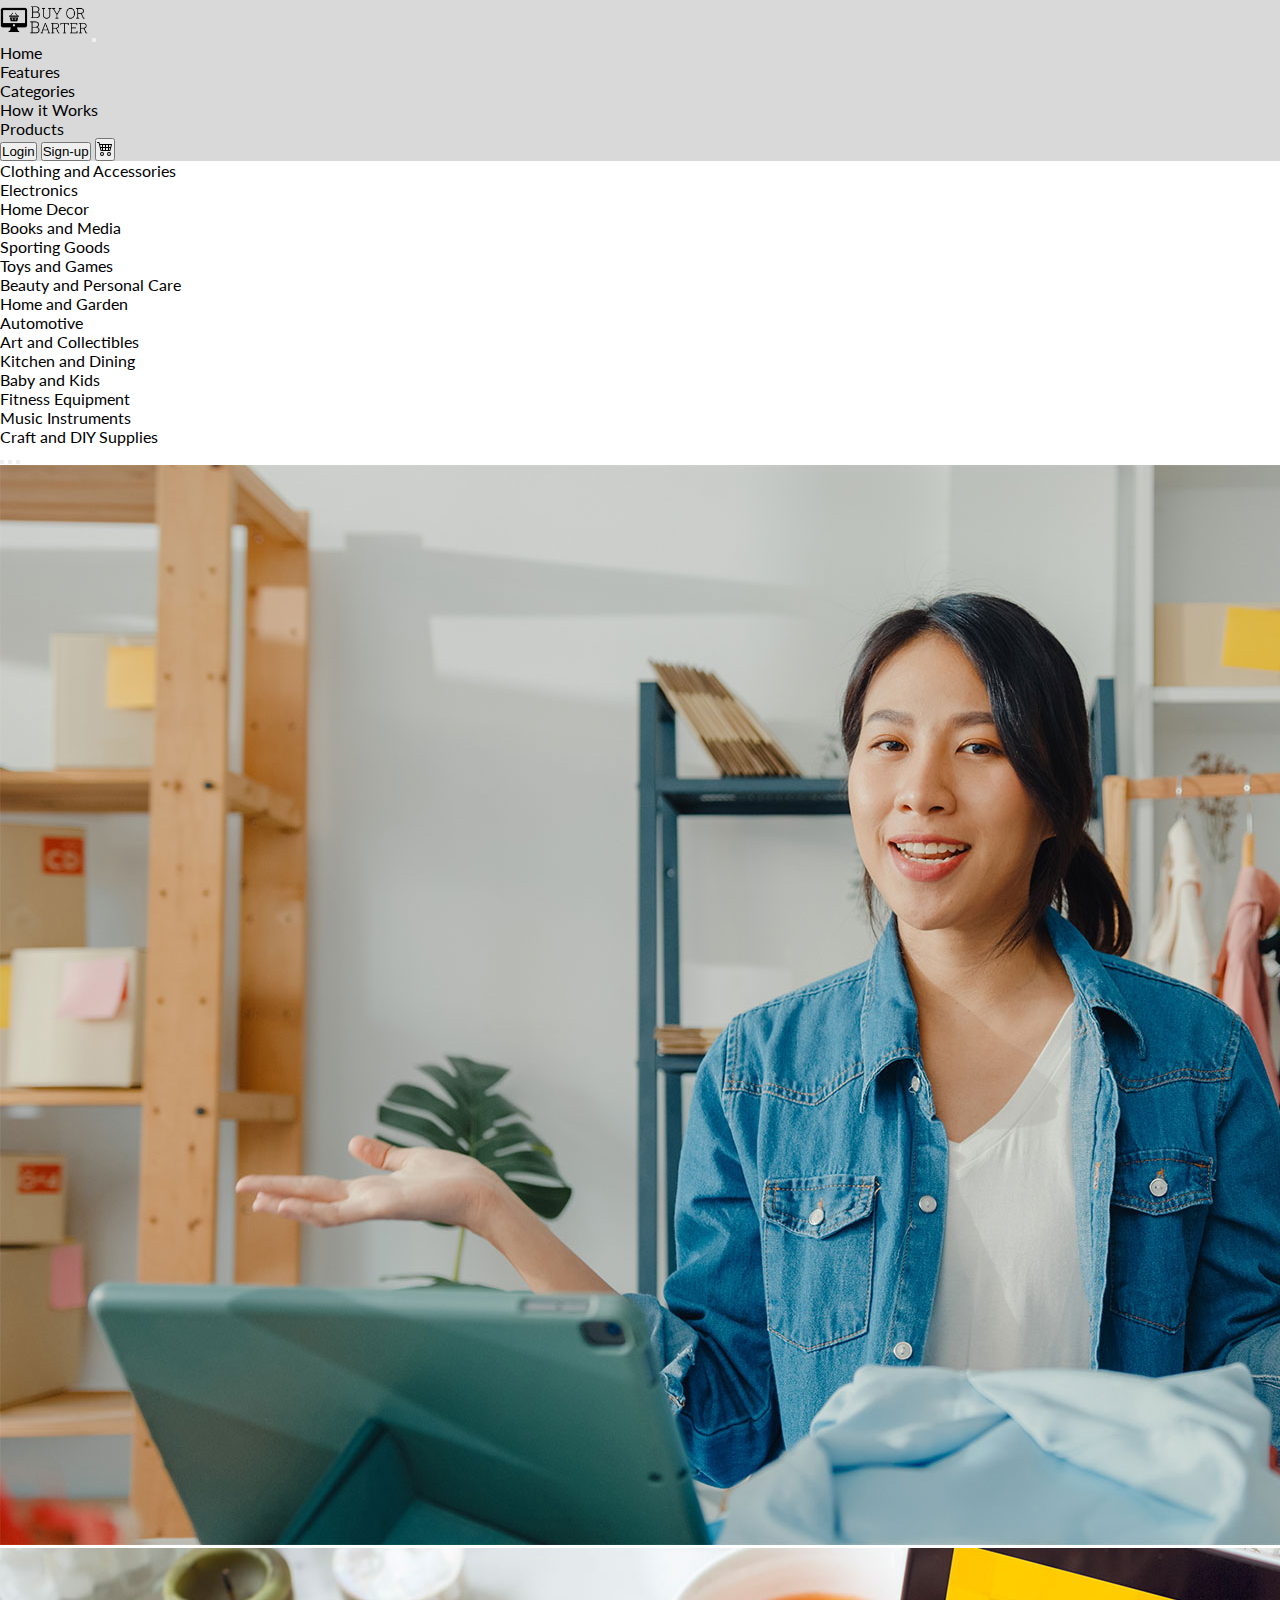
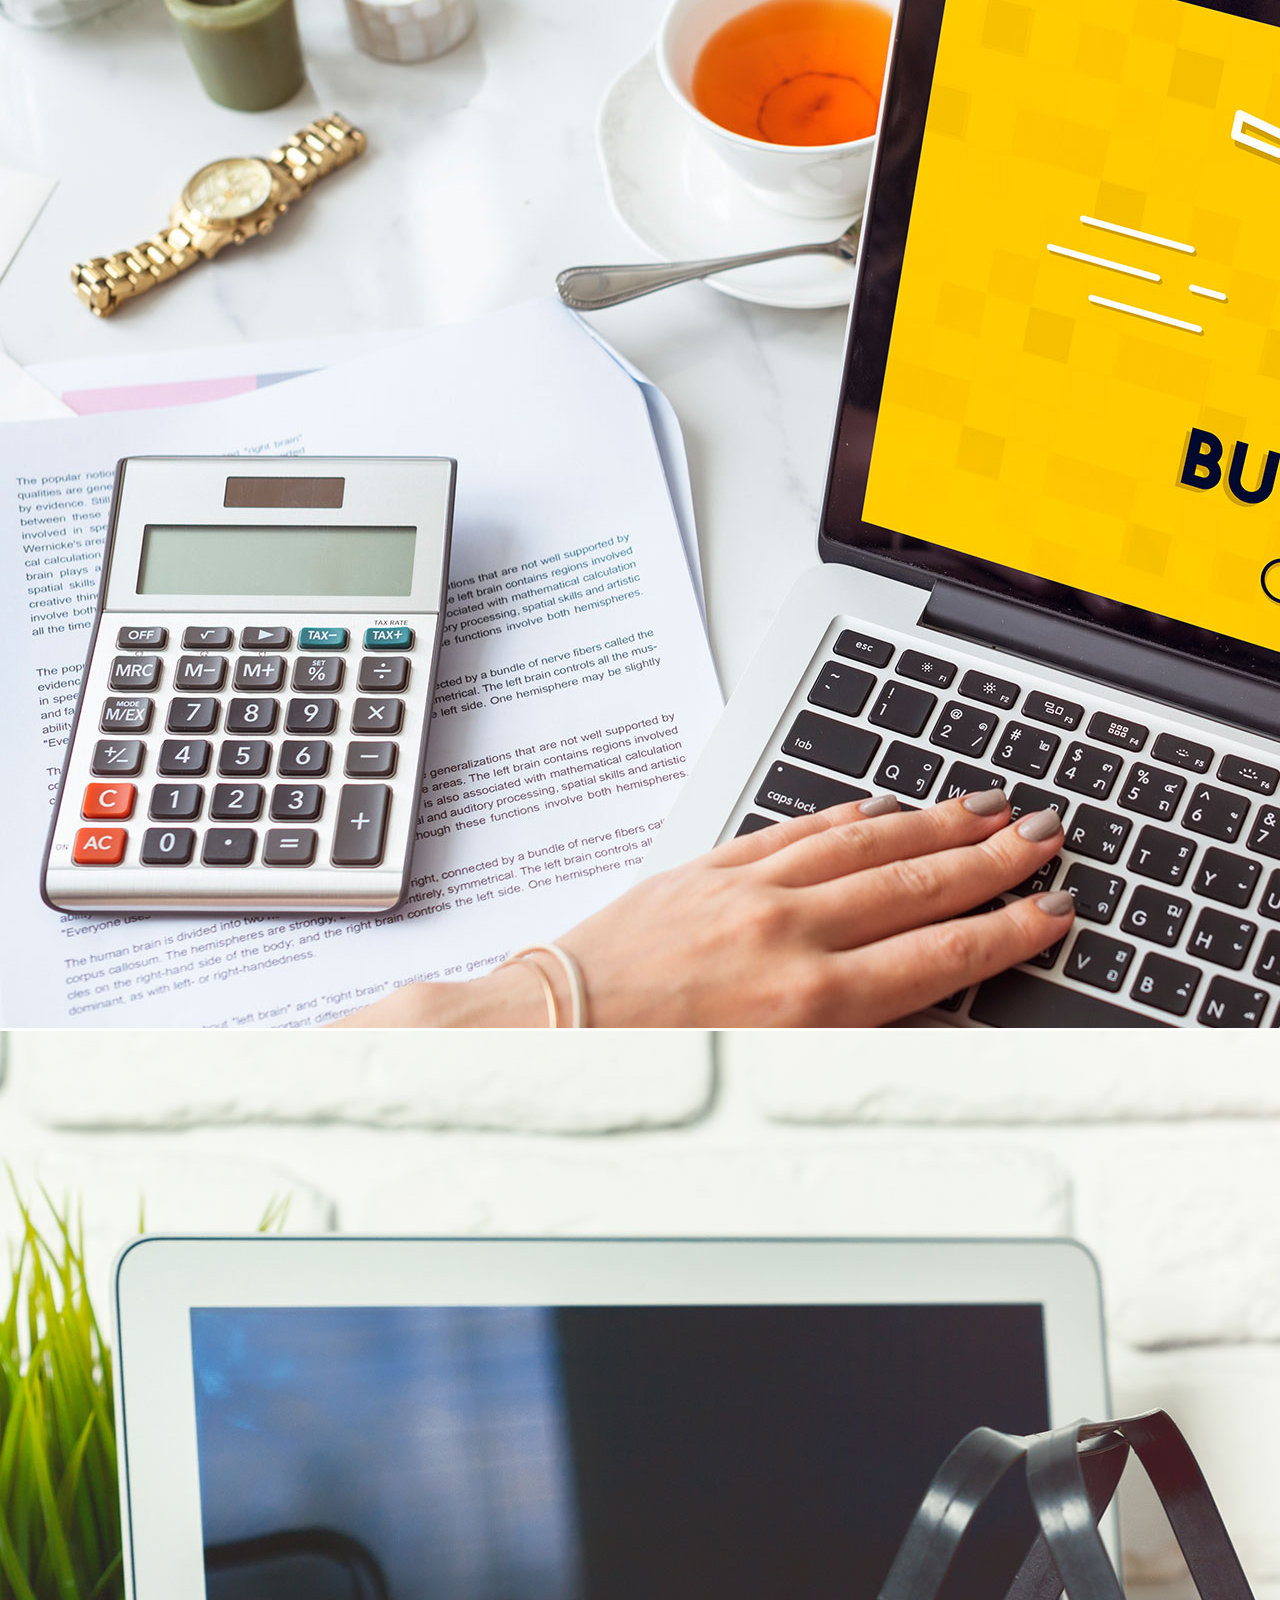
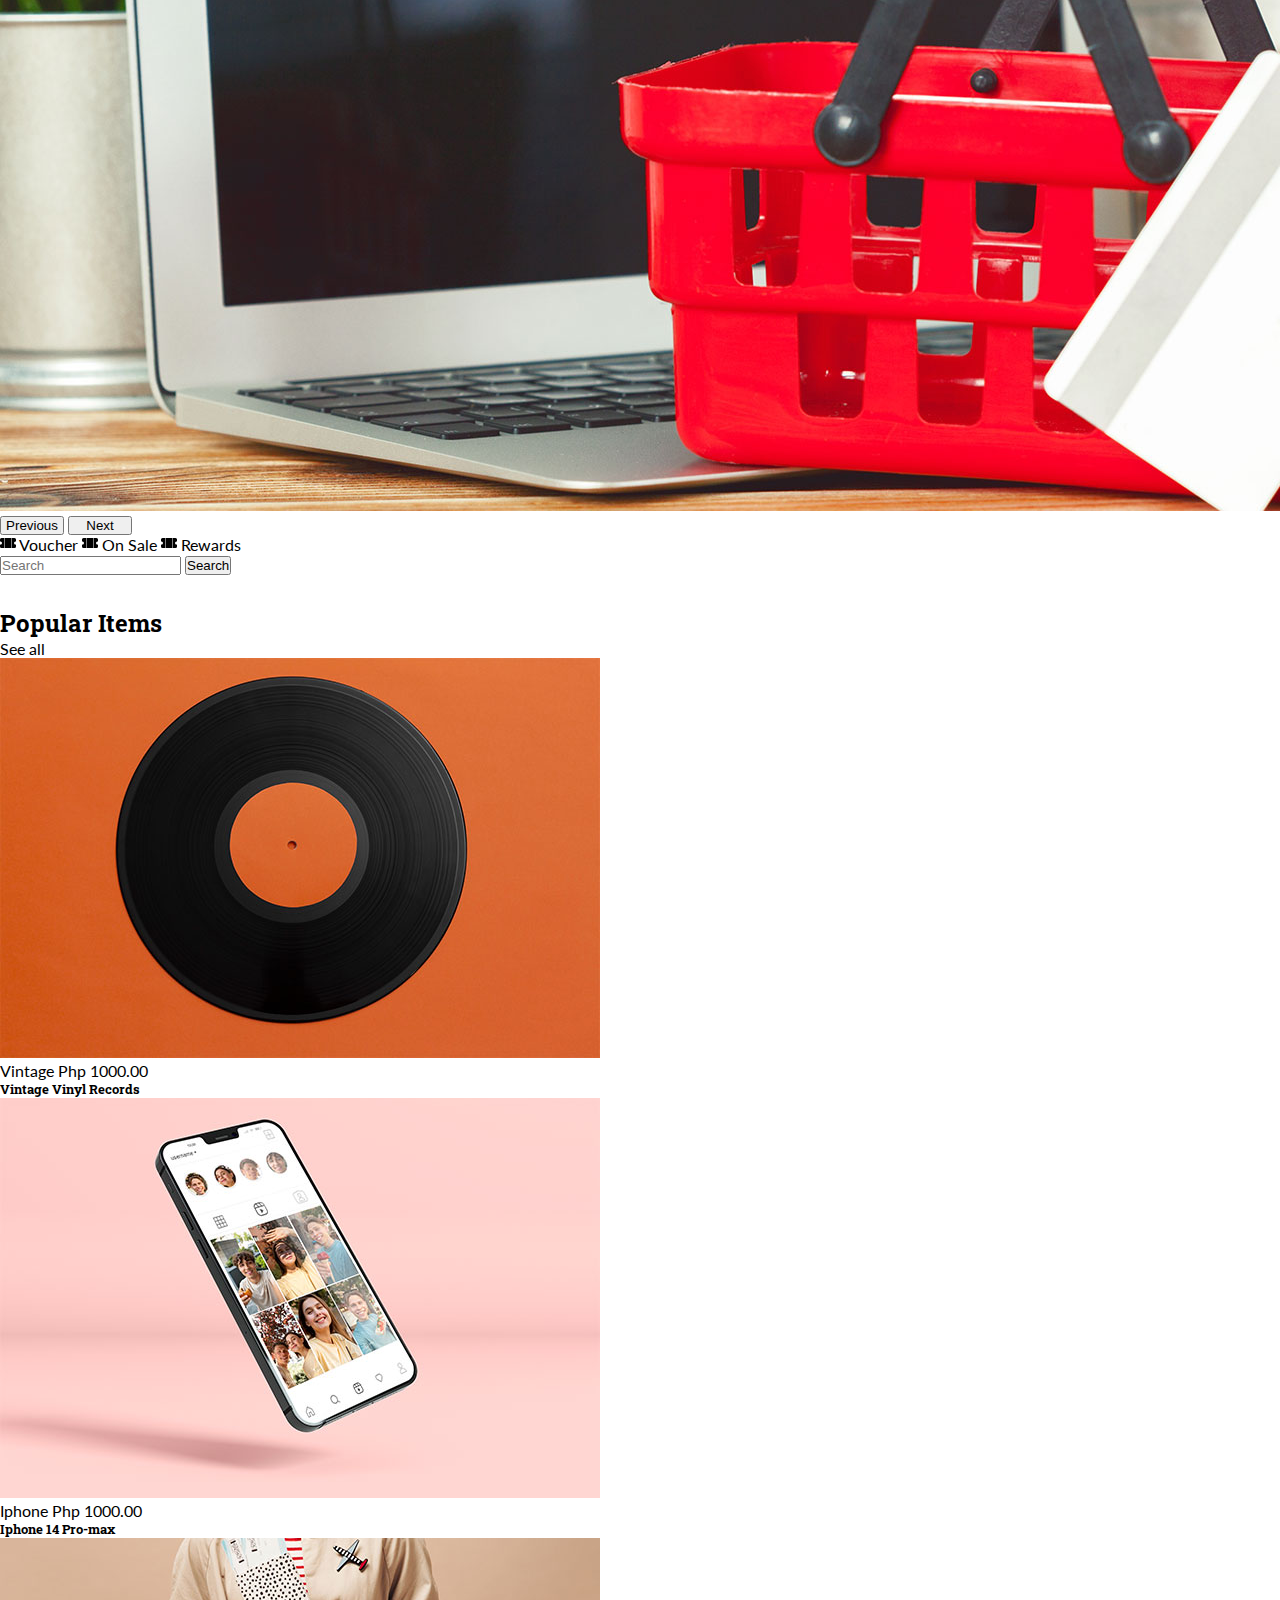
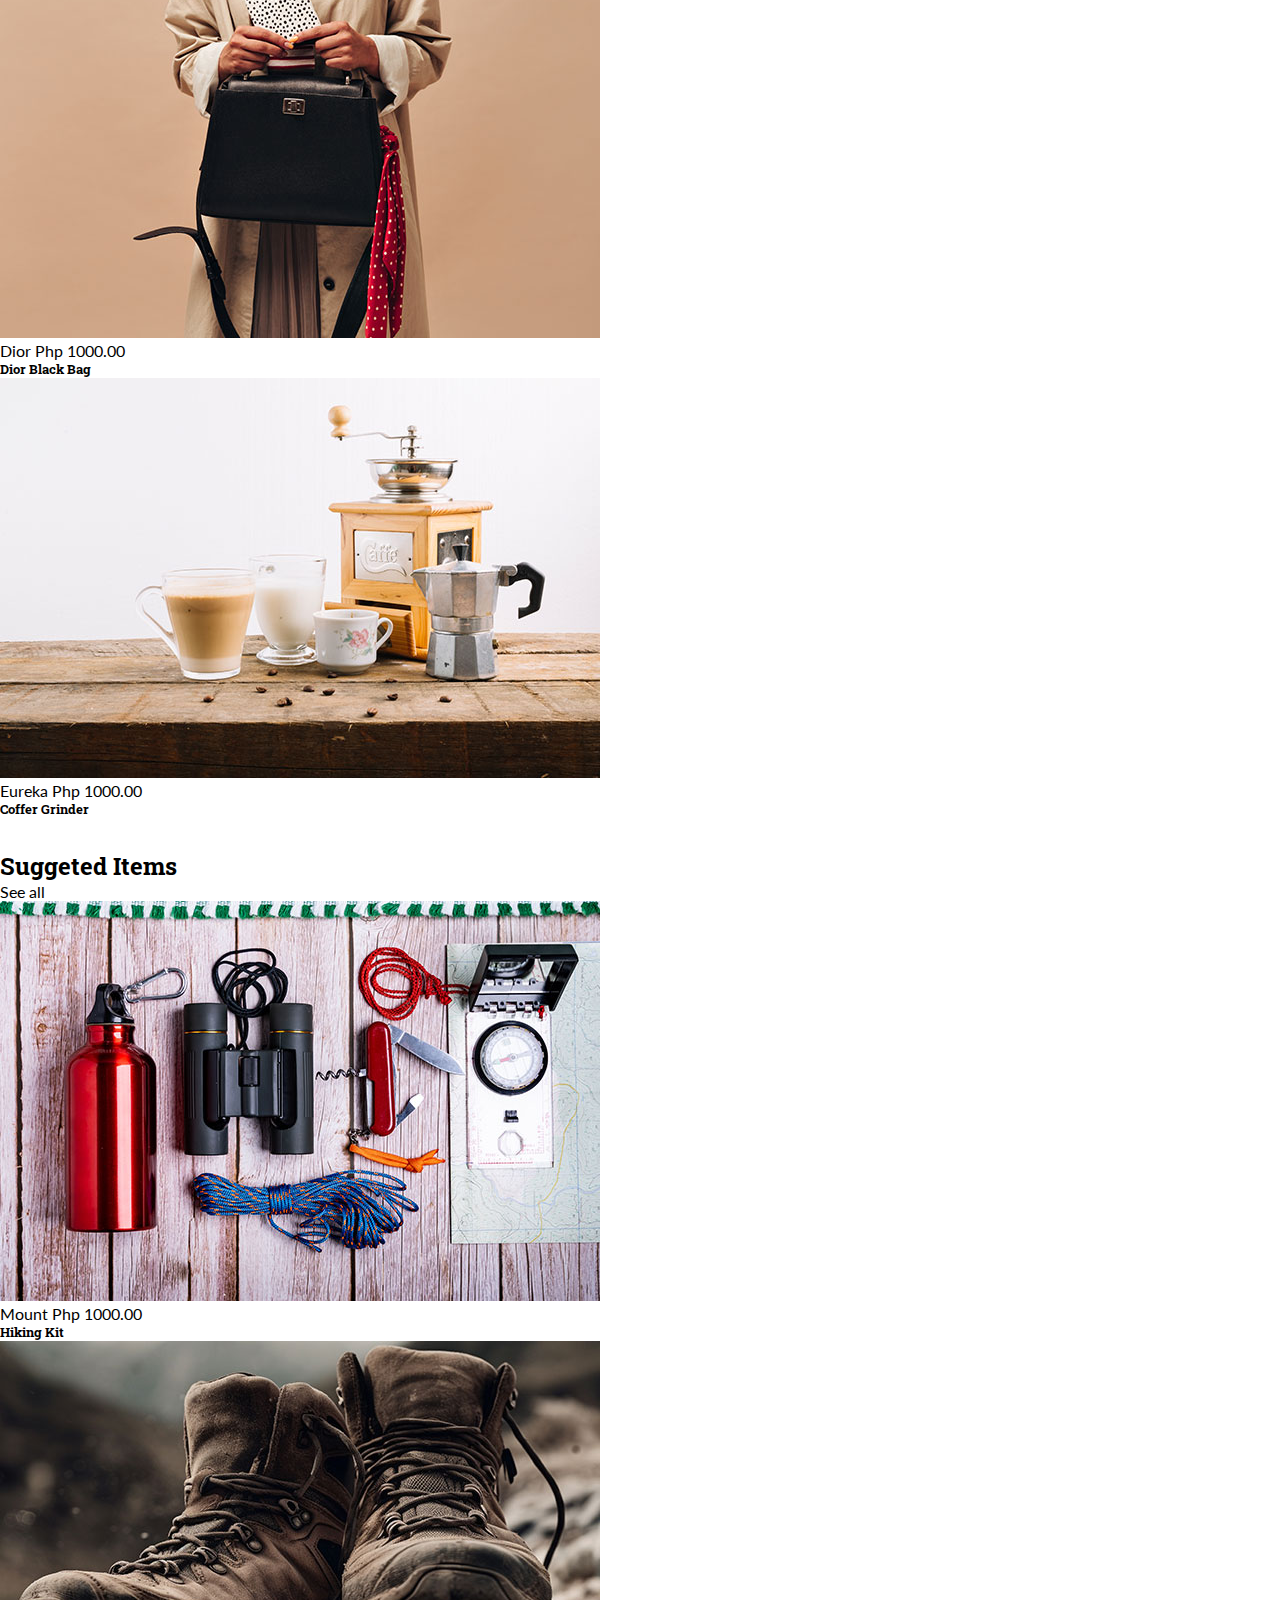
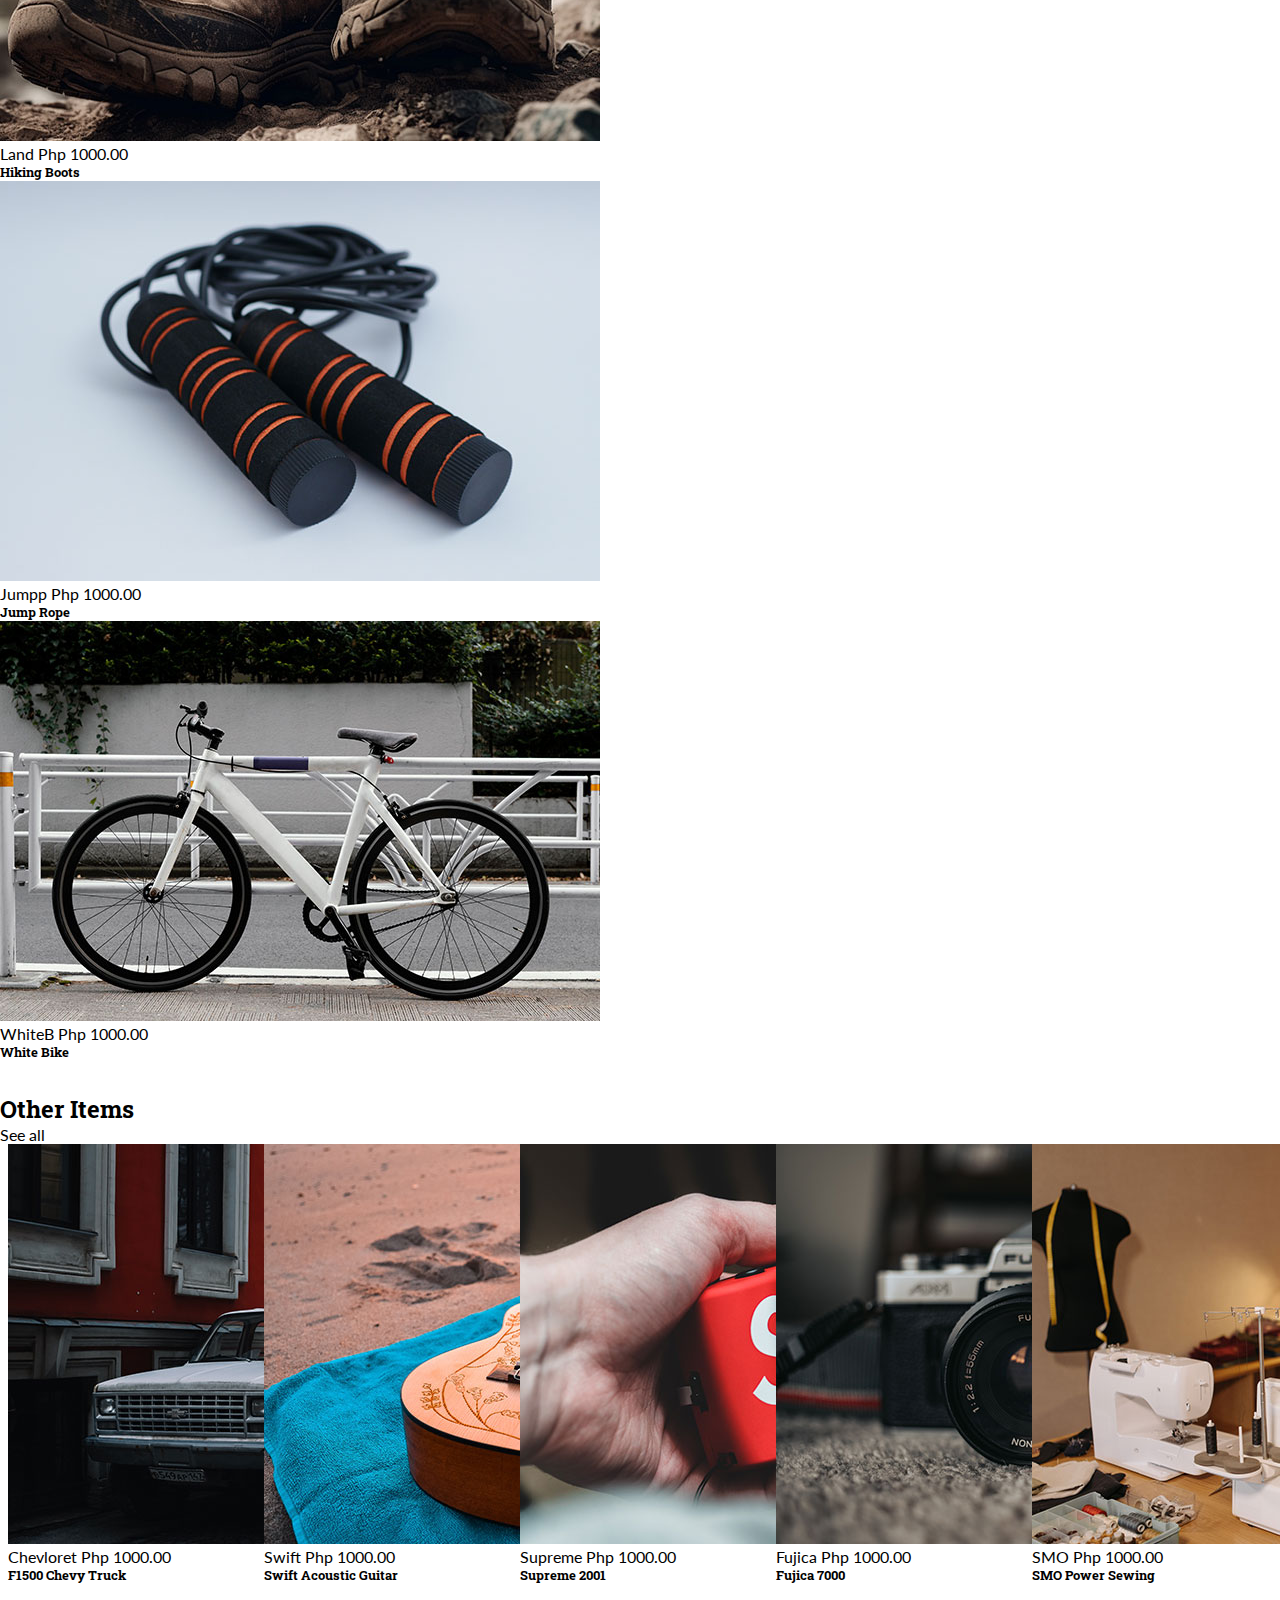
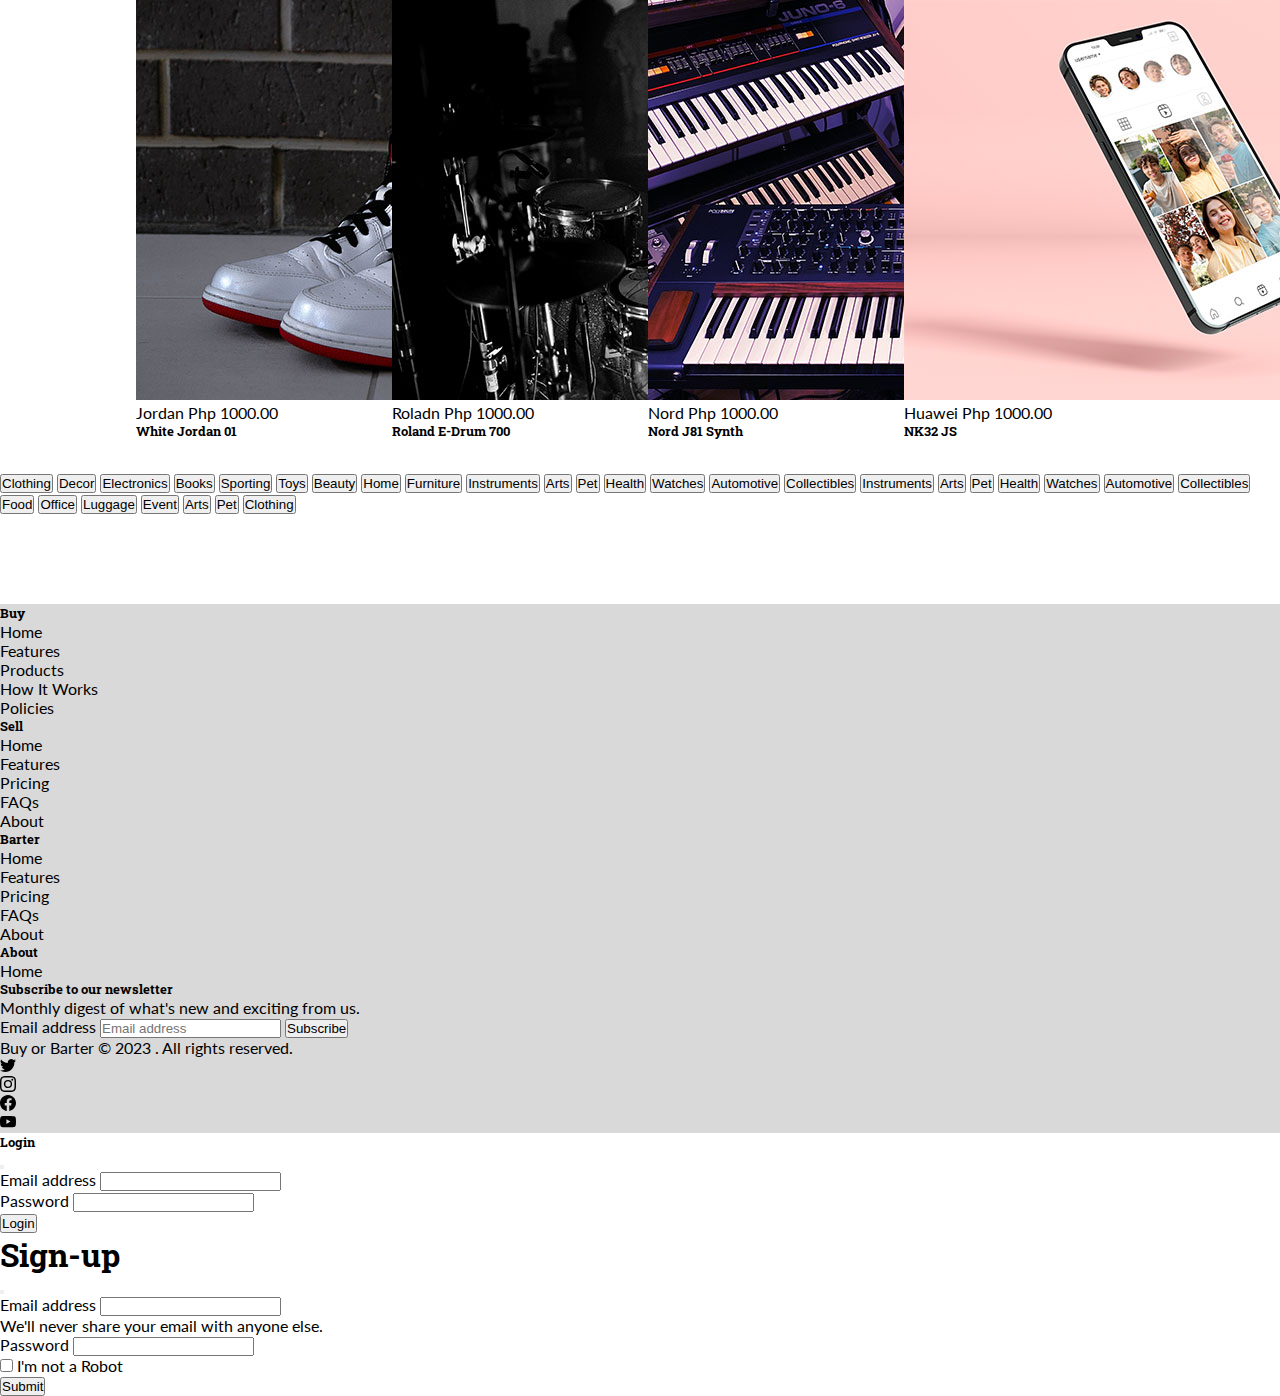
<file: product.html>
<!DOCTYPE html>
<html lang="en">
<head>
    <meta charset="UTF-8">
    <meta http-equiv="X-UA-Compatible" content="IE=edge">
    <meta name="viewport" content="width=device-width, initial-scale=1.0">
    <title>Buy or Barter</title>
    <link rel="shortcut icon" href="img/buy-or-barter.ico" type="image/x-icon">
    <!-- FONTS -->
    <link rel="preconnect" href="https://fonts.googleapis.com">
    <link rel="preconnect" href="https://fonts.gstatic.com" crossorigin>
    <link href="https://fonts.googleapis.com/css2?family=Lato:wght@100;300;400;700&family=Roboto+Slab:wght@100;300;400;500;700&display=swap" rel="stylesheet">
    <!-- BOOTSTRAP -->
    <link href="https://cdn.jsdelivr.net/npm/bootstrap@5.2.3/dist/css/bootstrap.min.css" rel="stylesheet" integrity="sha384-rbsA2VBKQhggwzxH7pPCaAqO46MgnOM80zW1RWuH61DGLwZJEdK2Kadq2F9CUG65" crossorigin="anonymous">
    <script defer src="https://cdn.jsdelivr.net/npm/bootstrap@5.2.3/dist/js/bootstrap.bundle.min.js" integrity="sha384-kenU1KFdBIe4zVF0s0G1M5b4hcpxyD9F7jL+jjXkk+Q2h455rYXK/7HAuoJl+0I4" crossorigin="anonymous"></script>
    
    <script defer src="https://cdn.jsdelivr.net/npm/@popperjs/core@2.11.6/dist/umd/popper.min.js" integrity="sha384-oBqDVmMz9ATKxIep9tiCxS/Z9fNfEXiDAYTujMAeBAsjFuCZSmKbSSUnQlmh/jp3" crossorigin="anonymous"></script>
    <script defer src="https://cdn.jsdelivr.net/npm/bootstrap@5.2.3/dist/js/bootstrap.min.js" integrity="sha384-cuYeSxntonz0PPNlHhBs68uyIAVpIIOZZ5JqeqvYYIcEL727kskC66kF92t6Xl2V" crossorigin="anonymous"></script>

    <!-- STYLES -->
    <link rel="stylesheet" href="styles/style.css">
    <!-- SCRIPTS -->
    <script src="js/main.js" defer></script>
</head>
<body>
  <!-- ----------navbar --------------- -->
  <header class="p-3 header sticky-top">
   <div class="container">
    <nav class="navbar navbar-expand-lg">
      <div class="container-fluid">
        <a class="navbar-brand" href="index.html"><img src="img/bob-logo-black.png" alt="buy-or-barter-green-logo" height="40" class=""></a>
        <button class="navbar-toggler" type="button" data-bs-toggle="collapse" data-bs-target="#navbarSupportedContent" aria-controls="navbarSupportedContent" aria-expanded="false" aria-label="Toggle navigation">
          <span class="navbar-toggler-icon"></span>
        </button>
        <div class="collapse navbar-collapse" id="navbarSupportedContent">
          <ul class="navbar-nav me-auto mb-2 mb-lg-0">
            <li class="nav-item">
              <a class="nav-link" aria-current="page" href="index.html">Home</a>
            </li>
            <li class="nav-item">
              <a class="nav-link" href="index.html#features">Features</a>
            </li>
            </li>
            <li class="nav-item">
              <a class="nav-link" href="#category">Categories</a>
            </li>
            </li>
            <li class="nav-item">
              <a class="nav-link" href="index.html#how-to">How it Works</a>
            </li>
            <li class="nav-item">
              <a class="nav-link active" href="product.html">Products</a>
            </li>
          </ul>
          <div class="text-lg-end text-md-center text-sm-center">
            <button type="button" class="btn btn-outline-dark me-2" data-bs-toggle="modal" data-bs-target="#loginModal">Login</button>
            <button type="button" class="btn btn-dark" data-bs-toggle="modal" data-bs-target="#sign-upModal">Sign-up</button>
            <button type="button" class="btn"><svg xmlns="http://www.w3.org/2000/svg" width="16" height="16" fill="currentColor" class="bi bi-cart4" viewBox="0 0 16 16">
              <path d="M0 2.5A.5.5 0 0 1 .5 2H2a.5.5 0 0 1 .485.379L2.89 4H14.5a.5.5 0 0 1 .485.621l-1.5 6A.5.5 0 0 1 13 11H4a.5.5 0 0 1-.485-.379L1.61 3H.5a.5.5 0 0 1-.5-.5zM3.14 5l.5 2H5V5H3.14zM6 5v2h2V5H6zm3 0v2h2V5H9zm3 0v2h1.36l.5-2H12zm1.11 3H12v2h.61l.5-2zM11 8H9v2h2V8zM8 8H6v2h2V8zM5 8H3.89l.5 2H5V8zm0 5a1 1 0 1 0 0 2 1 1 0 0 0 0-2zm-2 1a2 2 0 1 1 4 0 2 2 0 0 1-4 0zm9-1a1 1 0 1 0 0 2 1 1 0 0 0 0-2zm-2 1a2 2 0 1 1 4 0 2 2 0 0 1-4 0z"/>
            </svg></button>
            
          </div>
        </div>
      </div>
      
    </nav>
    
   </div>
  </header>
  <!-- ========= MAIN ======================================================================== -->
    <main class="main">
     <section class="product-hero pb-md-3">
        <div class="container">
            <div class="row justify-content-center align-content-center">
                <div class="col-lg-2 p-0 d-none d-lg-block">
                    <ul class="list-group">
                        <li class="list-group-item"><a href="#">Clothing and Accessories</a></li>
                        <li class="list-group-item"><a href="#">Electronics</a></li>
                        <li class="list-group-item"><a href="#">Home Decor</a></li>
                        <li class="list-group-item"><a href="#">Books and Media</a></li>
                        <li class="list-group-item"><a href="#">Sporting Goods</a></li>
                        <li class="list-group-item"><a href="#">Toys and Games</a></li>
                        <li class="list-group-item"><a href="#">Beauty and Personal Care</a></li>
                        <li class="list-group-item"><a href="#">Home and Garden</a></li>
                        <li class="list-group-item"><a href="#">Automotive</a></li>
                        <li class="list-group-item"><a href="#">Art and Collectibles</a></li>
                        <li class="list-group-item"><a href="#">Kitchen and Dining</a></li>
                        <li class="list-group-item"><a href="#">Baby and Kids</a></li>
                        <li class="list-group-item"><a href="#">Fitness Equipment</a></li>
                        <li class="list-group-item"><a href="#">Music Instruments</a></li>
                        <li class="list-group-item"><a href="#">Craft and DIY Supplies</a></li>
                        
                      </ul>
                </div>
                <div class="col-lg-10 p-0 justify-content-center align-content-center">
                    <div id="carouselExampleIndicators" class="carousel slide" data-bs-ride="true">
                        <div class="carousel-indicators">
                          <button type="button" data-bs-target="#carouselExampleIndicators" data-bs-slide-to="0" class="active" aria-current="true" aria-label="Slide 1"></button>
                          <button type="button" data-bs-target="#carouselExampleIndicators" data-bs-slide-to="1" aria-label="Slide 2"></button>
                          <button type="button" data-bs-target="#carouselExampleIndicators" data-bs-slide-to="2" aria-label="Slide 3"></button>
                        </div>
                        <div class="carousel-inner">
                          <div class="carousel-item active">
                            <img src="img/product-banner-01.jpg" class="d-block w-100" alt="...">
                          </div>
                          <div class="carousel-item">
                            <img src="img/product-banner-02.jpg" class="d-block w-100" alt="...">
                          </div>
                          <div class="carousel-item">
                            <img src="img/product-banner-03.jpg" class="d-block w-100" alt="...">
                          </div>
                        </div>
                        <button class="carousel-control-prev" type="button" data-bs-target="#carouselExampleIndicators" data-bs-slide="prev">
                          <span class="carousel-control-prev-icon" aria-hidden="true"></span>
                          <span class="visually-hidden">Previous</span>
                        </button>
                        <button class="carousel-control-next" type="button" data-bs-target="#carouselExampleIndicators" data-bs-slide="next">
                          <span class="carousel-control-next-icon" aria-hidden="true"></span>
                          <span class="visually-hidden">Next</span>
                        </button>
                      </div>
                </div>
            </div>
        </div>
     </section>
     <section class="filters">
      <div class="container pt-3">
        <div class="row">
          <div class="col-lg-6 col-sm-12 m-lg-0 m-sm-3 d-none d-md-block"> 
            <a href="#" class="btn badge rounded-pill bg-danger"> <svg xmlns="http://www.w3.org/2000/svg" width="16" height="16" fill="currentColor" class="bi bi-ticket-perforated-fill" viewBox="0 0 16 16">
              <path d="M0 4.5A1.5 1.5 0 0 1 1.5 3h13A1.5 1.5 0 0 1 16 4.5V6a.5.5 0 0 1-.5.5 1.5 1.5 0 0 0 0 3 .5.5 0 0 1 .5.5v1.5a1.5 1.5 0 0 1-1.5 1.5h-13A1.5 1.5 0 0 1 0 11.5V10a.5.5 0 0 1 .5-.5 1.5 1.5 0 1 0 0-3A.5.5 0 0 1 0 6V4.5Zm4-1v1h1v-1H4Zm1 3v-1H4v1h1Zm7 0v-1h-1v1h1Zm-1-2h1v-1h-1v1Zm-6 3H4v1h1v-1Zm7 1v-1h-1v1h1Zm-7 1H4v1h1v-1Zm7 1v-1h-1v1h1Zm-8 1v1h1v-1H4Zm7 1h1v-1h-1v1Z"/>
            </svg> Voucher</a>
            <a href="#" class="btn badge rounded-pill bg-danger"> <svg xmlns="http://www.w3.org/2000/svg" width="16" height="16" fill="currentColor" class="bi bi-ticket-perforated-fill" viewBox="0 0 16 16">
              <path d="M0 4.5A1.5 1.5 0 0 1 1.5 3h13A1.5 1.5 0 0 1 16 4.5V6a.5.5 0 0 1-.5.5 1.5 1.5 0 0 0 0 3 .5.5 0 0 1 .5.5v1.5a1.5 1.5 0 0 1-1.5 1.5h-13A1.5 1.5 0 0 1 0 11.5V10a.5.5 0 0 1 .5-.5 1.5 1.5 0 1 0 0-3A.5.5 0 0 1 0 6V4.5Zm4-1v1h1v-1H4Zm1 3v-1H4v1h1Zm7 0v-1h-1v1h1Zm-1-2h1v-1h-1v1Zm-6 3H4v1h1v-1Zm7 1v-1h-1v1h1Zm-7 1H4v1h1v-1Zm7 1v-1h-1v1h1Zm-8 1v1h1v-1H4Zm7 1h1v-1h-1v1Z"/>
            </svg> On Sale</a>
            <a href="#" class="btn badge rounded-pill bg-danger"> <svg xmlns="http://www.w3.org/2000/svg" width="16" height="16" fill="currentColor" class="bi bi-ticket-perforated-fill" viewBox="0 0 16 16">
              <path d="M0 4.5A1.5 1.5 0 0 1 1.5 3h13A1.5 1.5 0 0 1 16 4.5V6a.5.5 0 0 1-.5.5 1.5 1.5 0 0 0 0 3 .5.5 0 0 1 .5.5v1.5a1.5 1.5 0 0 1-1.5 1.5h-13A1.5 1.5 0 0 1 0 11.5V10a.5.5 0 0 1 .5-.5 1.5 1.5 0 1 0 0-3A.5.5 0 0 1 0 6V4.5Zm4-1v1h1v-1H4Zm1 3v-1H4v1h1Zm7 0v-1h-1v1h1Zm-1-2h1v-1h-1v1Zm-6 3H4v1h1v-1Zm7 1v-1h-1v1h1Zm-7 1H4v1h1v-1Zm7 1v-1h-1v1h1Zm-8 1v1h1v-1H4Zm7 1h1v-1h-1v1Z"/>
            </svg> Rewards</a>
          </div>
          <div class="col-sm-12 col-lg-6">
            <div class="container search-bar">
            <form class="form-inline d-flex">
              <input class="form-control mr-sm-2 me-3" type="search" placeholder="Search" aria-label="Search">
              <button class="btn btn-outline-dark my-2 my-sm-0" type="submit">Search</button>
            </form>
          </div>
        </div>
        </div>
      </div>
     </section>
     <section class="popular-items">
      <div class="container">
        <div class="items-header clearfix">
          <h2 class="float-start">Popular Items</h2>
        <span class="float-end badge rounded-pill text-secondary"><a href="#">See all </a></span>
        </div>
      </div>
        <div class="container">
              <div class="row gap-xs-3">
                <div class="col-lg-3 col-sm-6 mb-sm-4 ">
                  <a href="#">  
                  <div class="card">
                        <div class="product-image-box">
                            <img src="img/record.jpg" class="card-img-top" alt="...">
                        </div>
                        <div class="card-body">
                            <div class="clearfix mb-3">
                                <span class="float-start badge rounded-pill bg-dark">Vintage</span>
                                <span class="float-end badge rounded-pill bg-dark">
                                    Php 1000.00
                                </span>
                            </div>
                          <h5 class="card-title text-center mb-2">Vintage Vinyl Records</h5>
                        </div>
                      </div>
                      </a>
                </div>
                <div class="col-lg-3 col-sm-6 mb-sm-4">
                  <a href="#">  
                  <div class="card">
                        <div class="product-image-box">
                            <img src="img/smart-phone.jpg" class="card-img-top" alt="...">
                        </div>
                        <div class="card-body">
                            <div class="clearfix mb-3">
                                <span class="float-start badge rounded-pill bg-dark">Iphone</span>
                                <span class="float-end badge rounded-pill bg-dark">
                                    Php 1000.00
                                </span>
                            </div>
                          <h5 class="card-title text-center mb-2">Iphone 14 Pro-max</h5>
                        </div>
                      </div>
                      </a>
                </div>
                <div class="col-lg-3 col-sm-6 mb-sm-4">
                  <a href="#">  
                  <div class="card">
                        <div class="product-image-box">
                            <img src="img/designer-bag.jpg" class="card-img-top" alt="...">
                        </div>
                        <div class="card-body">
                            <div class="clearfix mb-3">
                                <span class="float-start badge rounded-pill bg-dark">Dior</span>
                                <span class="float-end badge rounded-pill bg-dark">
                                    Php 1000.00
                                </span>
                            </div>
                          <h5 class="card-title text-center mb-2">Dior Black Bag</h5>
                        </div>
                      </div>
                      </a>
                </div>
                <div class="col-lg-3 col-sm-6 mb-sm-4">
                  <a href="#">  
                  <div class="card">
                        <div class="product-image-box">
                            <img src="img/coffe-grinder.jpg" class="card-img-top" alt="...">
                        </div>
                        <div class="card-body">
                            <div class="clearfix mb-3">
                                <span class="float-start badge rounded-pill bg-dark">Eureka</span>
                                <span class="float-end badge rounded-pill bg-dark">
                                    Php 1000.00
                                </span>
                            </div>
                          <h5 class="card-title text-center mb-2">Coffer Grinder</h5>
                        </div>
                      </div>
                      </a>
                </div>
            </div>
        </div>
     </section>
     <section class="suggested-items">
      <div class="container">
        <div class="items-header clearfix">
          <h2 class="float-start">Suggeted Items</h2>
        <span class="float-end badge rounded-pill text-secondary"><a href="#">See all</a> </span>
        </div>
      </div>
        <div class="container">
            <div class="row gap-xs-3">
                <div class="col-lg-3 col-sm-6 mb-sm-4 ">
                  <a href="#">  
                  <div class="card">
                        <div class="product-image-box">
                            <img src="img/hiking-kit.jpg" class="card-img-top" alt="...">
                        </div>
                        <div class="card-body">
                            <div class="clearfix mb-3">
                                <span class="float-start badge rounded-pill bg-dark">Mount</span>
                                <span class="float-end badge rounded-pill bg-dark">
                                    Php 1000.00
                                </span>
                            </div>
                          <h5 class="card-title text-center mb-2">Hiking Kit</h5>
                        </div>
                      </div>
                      </a>
                </div>
                <div class="col-lg-3 col-sm-6 mb-sm-4">
                  <a href="#">  
                  <div class="card">
                        <div class="product-image-box">
                            <img src="img/hiking-boots.jpg" class="card-img-top" alt="...">
                        </div>
                        <div class="card-body">
                            <div class="clearfix mb-3">
                                <span class="float-start badge rounded-pill bg-dark">Land</span>
                                <span class="float-end badge rounded-pill bg-dark">
                                    Php 1000.00
                                </span>
                            </div>
                          <h5 class="card-title text-center mb-2">Hiking Boots</h5>
                        </div>
                      </div>
                      </a>
                </div>
                <div class="col-lg-3 col-sm-6 mb-sm-4">
                  <a href="#">  
                  <div class="card">
                        <div class="product-image-box">
                            <img src="img/jump-rope.jpg" class="card-img-top" alt="...">
                        </div>
                        <div class="card-body">
                            <div class="clearfix mb-3">
                                <span class="float-start badge rounded-pill bg-dark">Jumpp</span>
                                <span class="float-end badge rounded-pill bg-dark">
                                    Php 1000.00
                                </span>
                            </div>
                          <h5 class="card-title text-center mb-2">Jump Rope</h5>
                        </div>
                      </div>
                      </a>
                </div>
                <div class="col-lg-3 col-sm-6 mb-sm-4">
                  <a href="#">  
                  <div class="card">
                        <div class="product-image-box">
                            <img src="img/white-bike.jpg" class="card-img-top" alt="...">
                        </div>
                        <div class="card-body">
                            <div class="clearfix mb-3">
                                <span class="float-start badge rounded-pill bg-dark">WhiteB</span>
                                <span class="float-end badge rounded-pill bg-dark">
                                    Php 1000.00
                                </span>
                            </div>
                          <h5 class="card-title text-center mb-2">White Bike</h5>
                        </div>
                      </div>
                      </a>
                </div>
            </div>
        </div>
     </section>

      <section class="other-items">
        <div class="container">
          <div class="items-header clearfix">
            <h2 class="float-start">Other Items</h2>
          <span class="float-end badge rounded-pill text-secondary"><a href="#">See all</a> </span>
          </div>
        </div>
        <div class="container">
        </div>
        <div class="container other-items__container">
            <div class="other-items__box">
              <a href="#">
                <div class="card">
                    <div class="product-image-box">
                        <img src="img/old-chevy-truck.jpg" class="card-img-top" alt="...">
                    </div>
                    <div class="card-body">
                        <div class="clearfix mb-3">
                            <span class="float-start badge rounded-pill bg-dark">Chevloret</span>
                            <span class="float-end badge rounded-pill bg-dark">
                                Php 1000.00
                            </span>
                        </div>
                      <h5 class="card-title text-center mb-2">F1500 Chevy Truck</h5>
                    </div>
                  </div></a>
            </div>
            <div class="other-items__box">
              <a href="#">
                <div class="card">
                    <div class="product-image-box">
                        <img src="img/acoustic-guitar.jpg" class="card-img-top" alt="...">
                    </div>
                    <div class="card-body">
                        <div class="clearfix mb-3">
                            <span class="float-start badge rounded-pill bg-dark">Swift</span>
                            <span class="float-end badge rounded-pill bg-dark">
                                Php 1000.00
                            </span>
                        </div>
                      <h5 class="card-title text-center mb-2">Swift Acoustic Guitar</h5>
                    </div>
                  </div></a>
            </div>
            <div class="other-items__box">
              <a href="#">
                <div class="card">
                    <div class="product-image-box">
                        <img src="img/supreme-camera.jpg" class="card-img-top" alt="...">
                    </div>
                    <div class="card-body">
                        <div class="clearfix mb-3">
                            <span class="float-start badge rounded-pill bg-dark">Supreme</span>
                            <span class="float-end badge rounded-pill bg-dark">
                                Php 1000.00
                            </span>
                        </div>
                      <h5 class="card-title text-center mb-2">Supreme 2001</h5>
                    </div>
                  </div></a>
            </div>
            <div class="other-items__box">
              <a href="#">
                <div class="card">
                    <div class="product-image-box">
                        <img src="img/fujica-dlsr.jpg" class="card-img-top" alt="...">
                    </div>
                    <div class="card-body">
                        <div class="clearfix mb-3">
                            <span class="float-start badge rounded-pill bg-dark">Fujica</span>
                            <span class="float-end badge rounded-pill bg-dark">
                                Php 1000.00
                            </span>
                        </div>
                      <h5 class="card-title text-center mb-2">Fujica 7000</h5>
                    </div>
                  </div></a>
            </div>
            <div class="other-items__box">
              <a href="#">
                <div class="card">
                    <div class="product-image-box">
                        <img src="img/sewing-machine.jpg" class="card-img-top" alt="...">
                    </div>
                    <div class="card-body">
                        <div class="clearfix mb-3">
                            <span class="float-start badge rounded-pill bg-dark">SMO</span>
                            <span class="float-end badge rounded-pill bg-dark">
                                Php 1000.00
                            </span>
                        </div>
                      <h5 class="card-title text-center mb-2">SMO Power Sewing</h5>
                    </div>
                  </div></a>
            </div>
            <div class="other-items__box">
              <a href="#">
                <div class="card">
                    <div class="product-image-box">
                        <img src="img/jordans.jpg" class="card-img-top" alt="...">
                    </div>
                    <div class="card-body">
                        <div class="clearfix mb-3">
                            <span class="float-start badge rounded-pill bg-dark">Jordan</span>
                            <span class="float-end badge rounded-pill bg-dark">
                                Php 1000.00
                            </span>
                        </div>
                      <h5 class="card-title text-center mb-2">White Jordan 01</h5>
                    </div>
                  </div></a>
            </div>
            <div class="other-items__box">
              <a href="#">
                <div class="card">
                    <div class="product-image-box">
                        <img src="img/roland-e-drumkit.jpg" class="card-img-top" alt="...">
                    </div>
                    <div class="card-body">
                        <div class="clearfix mb-3">
                            <span class="float-start badge rounded-pill bg-dark">Roladn</span>
                            <span class="float-end badge rounded-pill bg-dark">
                                Php 1000.00
                            </span>
                        </div>
                      <h5 class="card-title text-center mb-2">Roland E-Drum 700</h5>
                    </div>
                  </div></a>
            </div>
            <div class="other-items__box">
              <a href="#">
                <div class="card">
                    <div class="product-image-box">
                        <img src="img/nord-synth.jpg" class="card-img-top" alt="...">
                    </div>
                    <div class="card-body">
                        <div class="clearfix mb-3">
                            <span class="float-start badge rounded-pill bg-dark">Nord</span>
                            <span class="float-end badge rounded-pill bg-dark">
                                Php 1000.00
                            </span>
                        </div>
                      <h5 class="card-title text-center mb-2">Nord J81 Synth</h5>
                    </div>
                  </div></a>
            </div>
            <div class="other-items__box">
              <a href="#">
                <div class="card">
                    <div class="product-image-box">
                        <img src="img/smart-phone.jpg" class="card-img-top" alt="...">
                    </div>
                    <div class="card-body">
                        <div class="clearfix mb-3">
                            <span class="float-start badge rounded-pill bg-dark">Huawei</span>
                            <span class="float-end badge rounded-pill bg-dark">
                                Php 1000.00
                            </span>
                        </div>
                      <h5 class="card-title text-center mb-2">NK32 JS</h5>
                    </div>
                  </div></a>
            </div>
        </div>
      </section>
      <section class="categories overflow-hidden py-5" id="category">
        <div class="container-fluid gap-2 d-flex categories-box flex-wrap">
          <a href="#"><button type="button" class="btn btn-outline-secondary">Clothing</button></a>
          <a href="#"><button type="button" class="btn btn-outline-secondary">Decor</button></a>
          <a href="#"><button type="button" class="btn btn-outline-secondary">Electronics</button></a>
          <a href="#"><button type="button" class="btn btn-outline-secondary">Books</button></a>
          <a href="#"><button type="button" class="btn btn-outline-secondary">Sporting</button></a>
          <a href="#"><button type="button" class="btn btn-outline-secondary">Toys</button></a>
          <a href="#"><button type="button" class="btn btn-outline-secondary">Beauty</button></a>
          <a href="#"><button type="button" class="btn btn-outline-secondary">Home</button></a>
          <a href="#"><button type="button" class="btn btn-outline-secondary">Furniture</button></a>
          <a href="#"><button type="button" class="btn btn-outline-secondary">Instruments</button></a>
          <a href="#"><button type="button" class="btn btn-outline-secondary">Arts</button></a>
          <a href="#"><button type="button" class="btn btn-outline-secondary">Pet</button></a>
          <a href="#"><button type="button" class="btn btn-outline-secondary">Health</button></a>
          <a href="#"><button type="button" class="btn btn-outline-secondary">Watches</button></a>
          <a href="#"><button type="button" class="btn btn-outline-secondary">Automotive</button></a>
          <a href="#"><button type="button" class="btn btn-outline-secondary">Collectibles</button></a>
          <a href="#"><button type="button" class="btn btn-outline-secondary">Instruments</button></a>
          <a href="#"><button type="button" class="btn btn-outline-secondary">Arts</button></a>
          <a href="#"><button type="button" class="btn btn-outline-secondary">Pet</button></a>
          <a href="#"><button type="button" class="btn btn-outline-secondary">Health</button></a>
          <a href="#"><button type="button" class="btn btn-outline-secondary">Watches</button></a>
          <a href="#"><button type="button" class="btn btn-outline-secondary">Automotive</button></a>
          <a href="#"><button type="button" class="btn btn-outline-secondary">Collectibles</button></a>
          <a href="#"><button type="button" class="btn btn-outline-secondary">Food</button></a>
          <a href="#"><button type="button" class="btn btn-outline-secondary">Office</button></a>
          <a href="#"><button type="button" class="btn btn-outline-secondary">Luggage</button></a>
          <a href="#"><button type="button" class="btn btn-outline-secondary">Event</button></a>
          <a href="#"><button type="button" class="btn btn-outline-secondary">Arts</button></a>
          <a href="#"><button type="button" class="btn btn-outline-secondary">Pet</button></a>
          <a href="#"><button type="button" class="btn btn-outline-secondary">Clothing</button></a>
          <a href="#"><button type="button" class="btn btn-outline-secondary">Decor</button></a>
          <a href="#"><button type="button" class="btn btn-outline-secondary">Electronics</button></a>
          <a href="#"><button type="button" class="btn btn-outline-secondary">Books</button></a>
          <a href="#"><button type="button" class="btn btn-outline-secondary">Sporting</button></a>
          <a href="#"><button type="button" class="btn btn-outline-secondary">Toys</button></a>
          <a href="#"><button type="button" class="btn btn-outline-secondary">Beauty</button></a>
          <a href="#"><button type="button" class="btn btn-outline-secondary">Clothing</button></a>
          <a href="#"><button type="button" class="btn btn-outline-secondary">Decor</button></a>
          <a href="#"><button type="button" class="btn btn-outline-secondary">Electronics</button></a>
          <a href="#"><button type="button" class="btn btn-outline-secondary">Books</button></a>
          <a href="#"><button type="button" class="btn btn-outline-secondary">Sporting</button></a>
          <a href="#"><button type="button" class="btn btn-outline-secondary">Toys</button></a>
          <a href="#"><button type="button" class="btn btn-outline-secondary">Beauty</button></a>
          
        </div>
      </div>
    </section>

    </main>
    <!-- ========= MAIN end ================================================================== -->
    <!-- ---------- footer ----------- -->
    <footer class="footer">
      <div class="container">
        <div class="pt-5">
          <div class="row">
            <div class="col-lg-3 col-sm-6 col-s mb-3">
              <h5>Buy</h5>
              <ul class="nav flex-column">
                <li class="nav-item mb-2"><a href="index.html" class="nav-link p-0 text-body-secondary">Home</a></li>
                <li class="nav-item mb-2"><a href="product.html" class="nav-link p-0 text-body-secondary">Features</a></li>
                <li class="nav-item mb-2"><a href="product.html" class="nav-link p-0 text-body-secondary">Products</a></li>
                <li class="nav-item mb-2"><a href="#" class="nav-link p-0 text-body-secondary">How It Works</a></li>
                <li class="nav-item mb-2"><a href="#" class="nav-link p-0 text-body-secondary">Policies</a></li>
              </ul>
            </div>
      
            <div class="col-lg-3 col-sm-6 mb-3">
              <h5>Sell</h5>
              <ul class="nav flex-column">
                <li class="nav-item mb-2"><a href="#" class="nav-link p-0 text-body-secondary">Home</a></li>
                <li class="nav-item mb-2"><a href="#" class="nav-link p-0 text-body-secondary">Features</a></li>
                <li class="nav-item mb-2"><a href="#" class="nav-link p-0 text-body-secondary">Pricing</a></li>
                <li class="nav-item mb-2"><a href="#" class="nav-link p-0 text-body-secondary">FAQs</a></li>
                <li class="nav-item mb-2"><a href="#" class="nav-link p-0 text-body-secondary">About</a></li>
              </ul>
            </div>
      
            <div class="col-lg-3 col-sm-6 mb-3">
              <h5>Barter</h5>
              <ul class="nav flex-column">
                <li class="nav-item mb-2"><a href="#" class="nav-link p-0 text-body-secondary">Home</a></li>
                <li class="nav-item mb-2"><a href="#" class="nav-link p-0 text-body-secondary">Features</a></li>
                <li class="nav-item mb-2"><a href="#" class="nav-link p-0 text-body-secondary">Pricing</a></li>
                <li class="nav-item mb-2"><a href="#" class="nav-link p-0 text-body-secondary">FAQs</a></li>
                <li class="nav-item mb-2"><a href="#" class="nav-link p-0 text-body-secondary">About</a></li>
              </ul>
            </div>
      
            <div class="col-lg-3 col-sm-6  mb-3">
              <h5>About</h5>
              <ul class="nav flex-column">
                <li class="nav-item mb-2"><a href="#" class="nav-link p-0 text-body-secondary">Home</a></li>
              </ul>
              <form>
                <h5>Subscribe to our newsletter</h5>
                <p>Monthly digest of what's new and exciting from us.</p>
                <div class="d-flex flex-column flex-sm-row w-100 gap-2">
                  <label for="newsletter1" class="visually-hidden">Email address</label>
                  <input id="newsletter1" type="text" class="form-control" placeholder="Email address">
                  <button class="btn btn-primary" type="button">Subscribe</button>
                </div>
              </form>
            </div>
          </div>
      
          <div class="d-flex flex-column flex-sm-row justify-content-between py-4 mt-4 border-top">
            <p>Buy or Barter © 2023 . All rights reserved.</p>
            <ul class="list-unstyled d-flex">
              <li class="ms-3"><a class="link-body-emphasis" href="#"><svg xmlns="http://www.w3.org/2000/svg" width="16" height="16" fill="currentColor" class="bi bi-twitter" viewBox="0 0 16 16">
                <path d="M5.026 15c6.038 0 9.341-5.003 9.341-9.334 0-.14 0-.282-.006-.422A6.685 6.685 0 0 0 16 3.542a6.658 6.658 0 0 1-1.889.518 3.301 3.301 0 0 0 1.447-1.817 6.533 6.533 0 0 1-2.087.793A3.286 3.286 0 0 0 7.875 6.03a9.325 9.325 0 0 1-6.767-3.429 3.289 3.289 0 0 0 1.018 4.382A3.323 3.323 0 0 1 .64 6.575v.045a3.288 3.288 0 0 0 2.632 3.218 3.203 3.203 0 0 1-.865.115 3.23 3.23 0 0 1-.614-.057 3.283 3.283 0 0 0 3.067 2.277A6.588 6.588 0 0 1 .78 13.58a6.32 6.32 0 0 1-.78-.045A9.344 9.344 0 0 0 5.026 15z"/>
              </svg></a></li>
              <li class="ms-3"><a class="link-body-emphasis" href="#"><svg xmlns="http://www.w3.org/2000/svg" width="16" height="16" fill="currentColor" class="bi bi-instagram" viewBox="0 0 16 16">
                <path d="M8 0C5.829 0 5.556.01 4.703.048 3.85.088 3.269.222 2.76.42a3.917 3.917 0 0 0-1.417.923A3.927 3.927 0 0 0 .42 2.76C.222 3.268.087 3.85.048 4.7.01 5.555 0 5.827 0 8.001c0 2.172.01 2.444.048 3.297.04.852.174 1.433.372 1.942.205.526.478.972.923 1.417.444.445.89.719 1.416.923.51.198 1.09.333 1.942.372C5.555 15.99 5.827 16 8 16s2.444-.01 3.298-.048c.851-.04 1.434-.174 1.943-.372a3.916 3.916 0 0 0 1.416-.923c.445-.445.718-.891.923-1.417.197-.509.332-1.09.372-1.942C15.99 10.445 16 10.173 16 8s-.01-2.445-.048-3.299c-.04-.851-.175-1.433-.372-1.941a3.926 3.926 0 0 0-.923-1.417A3.911 3.911 0 0 0 13.24.42c-.51-.198-1.092-.333-1.943-.372C10.443.01 10.172 0 7.998 0h.003zm-.717 1.442h.718c2.136 0 2.389.007 3.232.046.78.035 1.204.166 1.486.275.373.145.64.319.92.599.28.28.453.546.598.92.11.281.24.705.275 1.485.039.843.047 1.096.047 3.231s-.008 2.389-.047 3.232c-.035.78-.166 1.203-.275 1.485a2.47 2.47 0 0 1-.599.919c-.28.28-.546.453-.92.598-.28.11-.704.24-1.485.276-.843.038-1.096.047-3.232.047s-2.39-.009-3.233-.047c-.78-.036-1.203-.166-1.485-.276a2.478 2.478 0 0 1-.92-.598 2.48 2.48 0 0 1-.6-.92c-.109-.281-.24-.705-.275-1.485-.038-.843-.046-1.096-.046-3.233 0-2.136.008-2.388.046-3.231.036-.78.166-1.204.276-1.486.145-.373.319-.64.599-.92.28-.28.546-.453.92-.598.282-.11.705-.24 1.485-.276.738-.034 1.024-.044 2.515-.045v.002zm4.988 1.328a.96.96 0 1 0 0 1.92.96.96 0 0 0 0-1.92zm-4.27 1.122a4.109 4.109 0 1 0 0 8.217 4.109 4.109 0 0 0 0-8.217zm0 1.441a2.667 2.667 0 1 1 0 5.334 2.667 2.667 0 0 1 0-5.334z"/>
              </svg></a></li>
              <li class="ms-3"><a class="link-body-emphasis" href="#"><svg xmlns="http://www.w3.org/2000/svg" width="16" height="16" fill="currentColor" class="bi bi-facebook" viewBox="0 0 16 16">
                <path d="M16 8.049c0-4.446-3.582-8.05-8-8.05C3.58 0-.002 3.603-.002 8.05c0 4.017 2.926 7.347 6.75 7.951v-5.625h-2.03V8.05H6.75V6.275c0-2.017 1.195-3.131 3.022-3.131.876 0 1.791.157 1.791.157v1.98h-1.009c-.993 0-1.303.621-1.303 1.258v1.51h2.218l-.354 2.326H9.25V16c3.824-.604 6.75-3.934 6.75-7.951z"/>
              </svg></a></li>
              </svg></a></li>
              <li class="ms-3"><a class="link-body-emphasis" href="#"><svg xmlns="http://www.w3.org/2000/svg" width="16" height="16" fill="currentColor" class="bi bi-youtube" viewBox="0 0 16 16">
                <path d="M8.051 1.999h.089c.822.003 4.987.033 6.11.335a2.01 2.01 0 0 1 1.415 1.42c.101.38.172.883.22 1.402l.01.104.022.26.008.104c.065.914.073 1.77.074 1.957v.075c-.001.194-.01 1.108-.082 2.06l-.008.105-.009.104c-.05.572-.124 1.14-.235 1.558a2.007 2.007 0 0 1-1.415 1.42c-1.16.312-5.569.334-6.18.335h-.142c-.309 0-1.587-.006-2.927-.052l-.17-.006-.087-.004-.171-.007-.171-.007c-1.11-.049-2.167-.128-2.654-.26a2.007 2.007 0 0 1-1.415-1.419c-.111-.417-.185-.986-.235-1.558L.09 9.82l-.008-.104A31.4 31.4 0 0 1 0 7.68v-.123c.002-.215.01-.958.064-1.778l.007-.103.003-.052.008-.104.022-.26.01-.104c.048-.519.119-1.023.22-1.402a2.007 2.007 0 0 1 1.415-1.42c.487-.13 1.544-.21 2.654-.26l.17-.007.172-.006.086-.003.171-.007A99.788 99.788 0 0 1 7.858 2h.193zM6.4 5.209v4.818l4.157-2.408L6.4 5.209z"/>
              </svg></a></li>
            </ul>
          </div>
        </div>
      </div>
    </footer>

        <!-- Modal LOGIN -->
        <div class="modal" id="loginModal" tabindex="-1" aria-labelledby="exampleModalLabel" aria-hidden="true">
          <div class="modal-dialog">
            <div class="modal-content">
              <div class="modal-header">
                <h5 class="modal-title" id="exampleModalLabel">Login</h5>
                <button type="button" class="btn-close" data-bs-dismiss="modal" aria-label="Close"></button>
              </div>
              <div class="modal-body">
                <form>
                  <div class="mb-3">
                    <label for="loginInputEmail1" class="form-label">Email address</label>
                    <input type="email" class="form-control" id="exampleInputEmail1" aria-describedby="emailHelp">
                  </div>
                  <div class="mb-3">
                    <label for="loginInputPassword1" class="form-label">Password</label>
                    <input type="password" class="form-control" id="exampleInputPassword1">
                  </div>
                  <button type="submit" class="btn btn-dark" data-bs-dismiss="modal">Login</button>
                </form>
              </div>
            </div>
          </div>
        </div>
        <!-- Modal Sign-up -->
        <div class="modal fade" id="sign-upModal" tabindex="-1" aria-labelledby="exampleModalLabel" aria-hidden="true">
          <div class="modal-dialog">
            <div class="modal-content">
              <div class="modal-header">
                <h1 class="modal-title fs-5" id="exampleModalLabel">Sign-up</h1>
                <button type="button" class="btn-close" data-bs-dismiss="modal" aria-label="Close"></button>
              </div>
              <div class="modal-body">
                <form>
                  <div class="mb-3">
                    <label for="exampleInputEmail1" class="form-label">Email address</label>
                    <input type="email" class="form-control" id="sign-upInputEmail1" aria-describedby="emailHelp">
                    <div id="emailHelp" class="form-text">We'll never share your email with anyone else.</div>
                  </div>
                  <div class="mb-3">
                    <label for="exampleInputPassword1" class="form-label">Password</label>
                    <input type="password" class="form-control" id="sign-upInputPassword1">
                  </div>
                  <div class="mb-3 form-check">
                    <input type="checkbox" class="form-check-input" id="exampleCheck1">
                    <label class="form-check-label" for="exampleCheck1">I'm not a Robot</label>
                  </div>
                  <button type="button" class="btn btn-dark" data-bs-dismiss="modal">Submit</button>
                </form>
              </div>
            </div>
          </div>
        </div>

<!-- scripts -->
</body>
</html>
</file>
<file: styles/style.css>
/* ++++++++++++++++++++++++ */
/* ------ base ------------ */
:root {
  --color-primary: #cbf277;
  --color-primary-dark: #35401e;
  --color-primary-light: #a0bf5e;

  --color-gray: #d9d9d9;

  --color-black: #0d0d0d;
}
* {
  margin: 0;
  padding: 0;
}
h1,
h2,
h3,
h4,
h5,
h6 {
  font-family: "Roboto Slab", serif;
}
body {
  font-family: "Lato", sans-serif;
}
a {
  text-decoration: none;
  color: inherit;
}
a:hover {
  color: var(--color-primary-light);
}
/* ++++++++++++++++++++++++++ */

.header{
  background-color: var(--color-gray);
}

/* -------components ------- */
/* search bar */
@media (min-width: 992px) {
  .container.search-bar {
    max-width: 600px;
  }
}

/* carousel */
.carousel-box {
  padding-bottom: 3rem;
}
.featured-items .carousel-indicators {
  bottom: -3rem;
}

@media (max-width: 767px) {
  .featured-items .card:not(:last-child) {
    display: none;
  }
}
.featured-items .card a {
  color: inherit;
  text-decoration: none;
}
.featured-items {
  background: var(--color-gray);
  padding: 10vh 0;
  clip-path: polygon(0 10%, 100% 0%, 100% 90%, 0% 100%);
}

.carousel-control-next,
.carousel-control-prev {
  width: 5%;
}

.categories-box {
  place-content: center;
}
.categories {
  padding: 0 0 10vh;
}

@media (max-width: 1440px) {
  .categories-box a:not(:nth-child(-n + 30)) {
    display: none;
  }
}
@media (max-width: 768px) {
  .categories-box a:not(:nth-child(-n + 20)) {
    display: none;
  }
}
@media (max-width: 425px) {
  .categories-box a:not(:nth-child(-n + 10)) {
    display: none;
  }
}

.how-it-works {
  padding: 5vh 0;
}
.how-it-works .card {
  padding: 2rem;
}
.how-it-works .card-body {
  position: relative;
  padding-bottom: 2rem;
}
.how-it-works .card-body a {
  position: absolute;
  bottom: 0;
  right: 0;
  margin-top: 1rem;
}
.how-to__image-box {
  display: block;
  margin: auto;
  text-align: center;
}
.how-to__number {
  color: var(--color-primary-light);
}

.popular-items,
.suggested-items,
.other-items {
  padding-top: 2rem;
}
@media (max-width: 575px) {
  .popular-items .row,
  .suggested-items .row,
  .other-items .row {
    gap: 1rem;
  }
}
.other-items {
  padding-bottom: 2rem;
}
.other-items__container {
  display: flex;
  gap: 1rem;
  flex-wrap: wrap;
  place-content: center;
}
.other-items__box {
  max-width: 240px;
}

.footer {
  background-color: var(--color-gray);
}
.footer .border-top {
  border-top-color: var(--color-primary-dark) !important;
}
.footer a {
  color: inherit;
}
.footer a:hover {
  color: var(--color-primary-light);
}

.product-hero .list-group-item {
  border-radius: 0 !important;e
<<<<<<< HEAD
}
=======
}

/* ======== PAGE ========== */
>>>>>>> 09400334f61519b96c624eff306dff15698d971d
</file>
